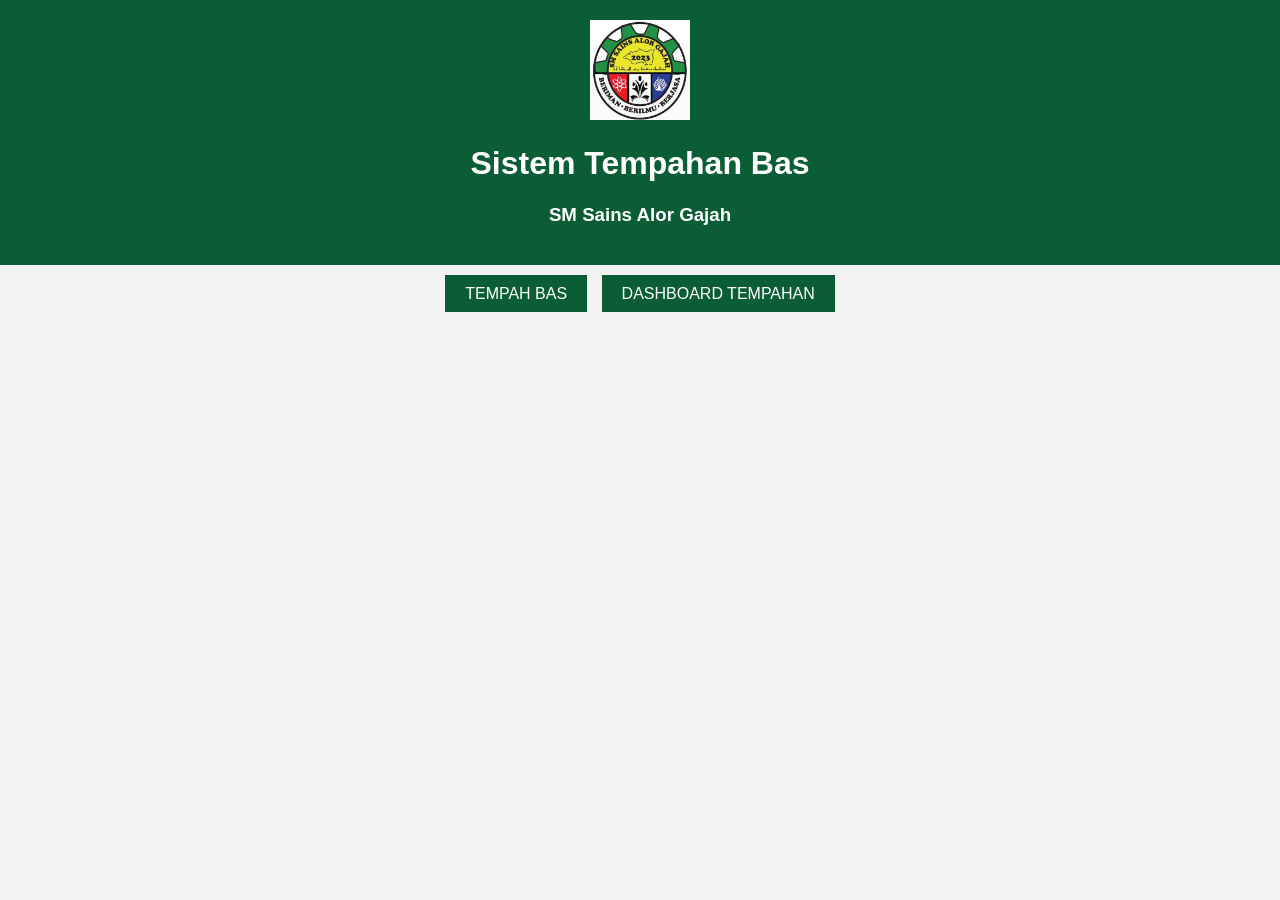
<file: index.html>
<!DOCTYPE html>
<html>

<head>

<meta charset="UTF-8">
<title>Sistem Tempahan Bas SM Sains Alor Gajah</title>

<link rel="stylesheet" href="style.css">

</head>

<body>

<header>

<img src="logo.jpg" class="logo">

<h1>Sistem Tempahan Bas</h1>
<h3>SM Sains Alor Gajah</h3>

</header>

<div class="menu">

<a href="tempahan.html">TEMPAH BAS</a>

<a href="dashboard.html">DASHBOARD TEMPAHAN</a>

</div>

</body>
</html>
</file>
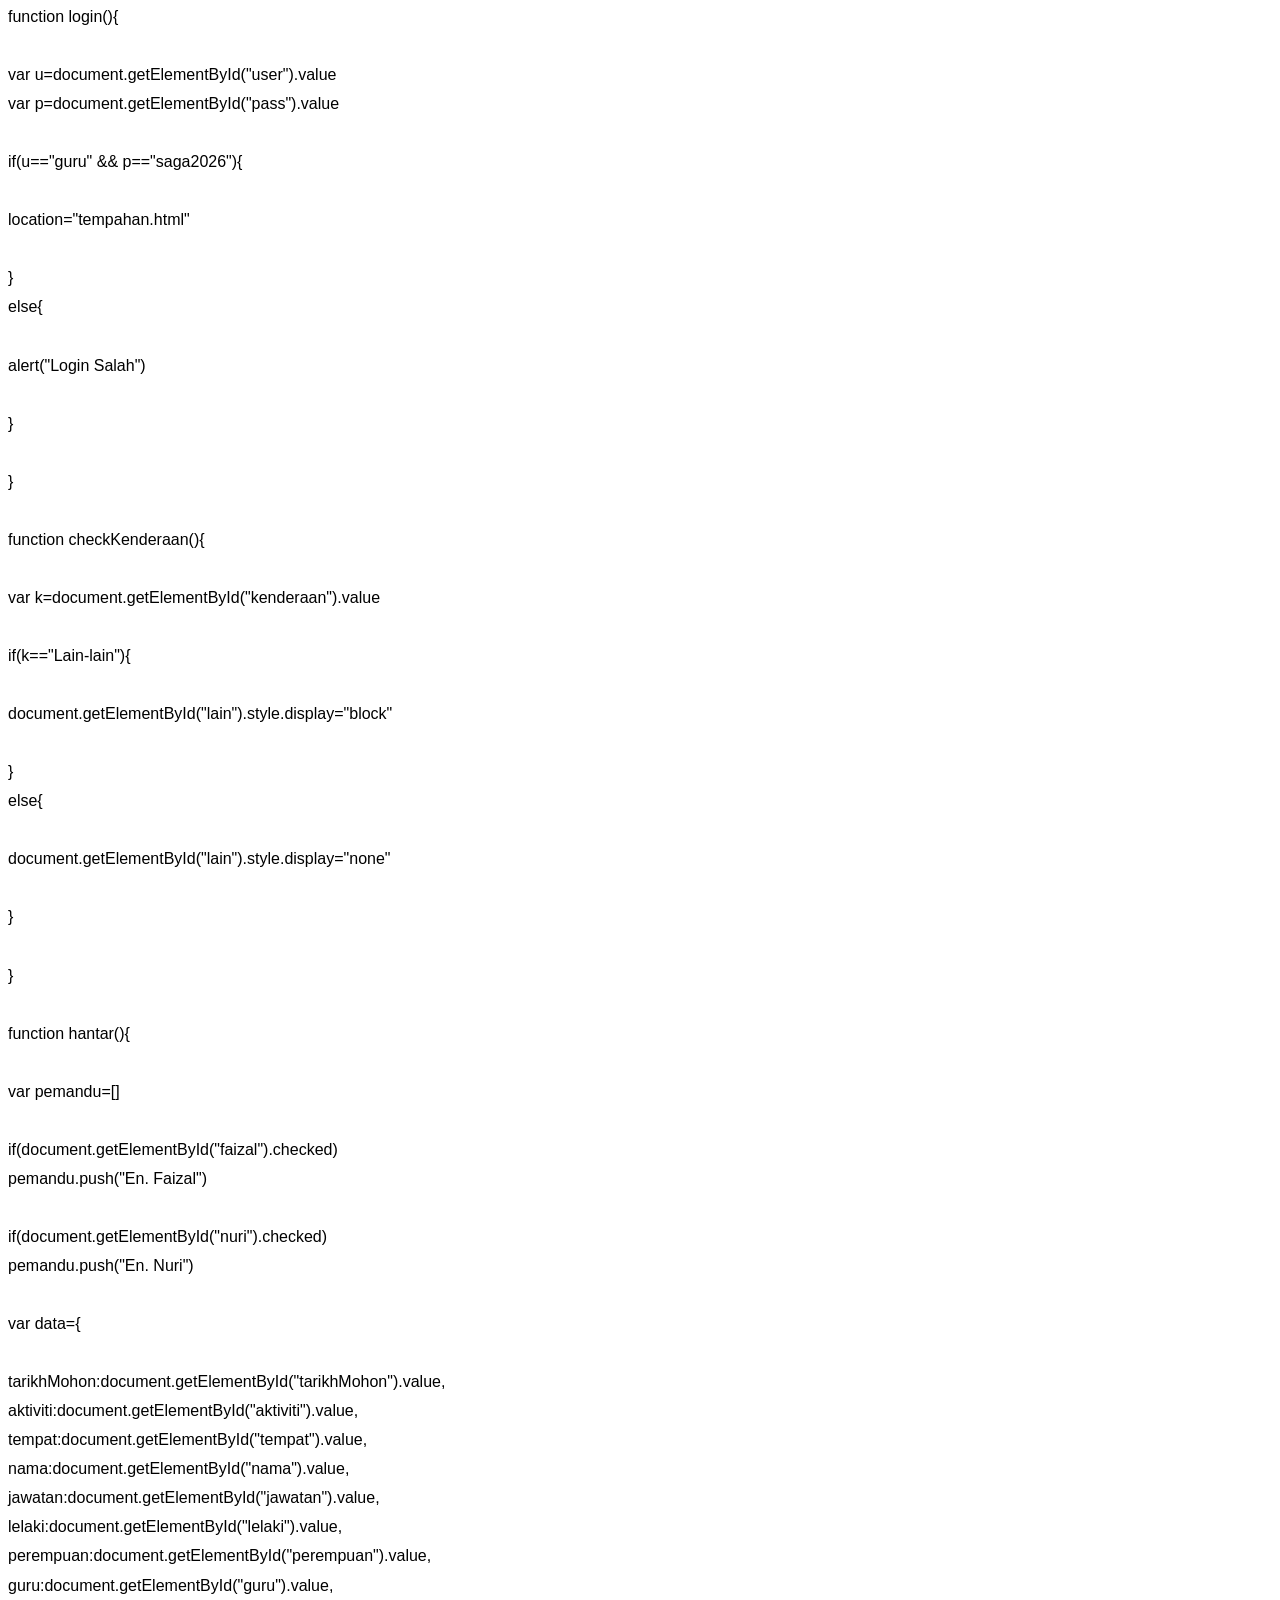
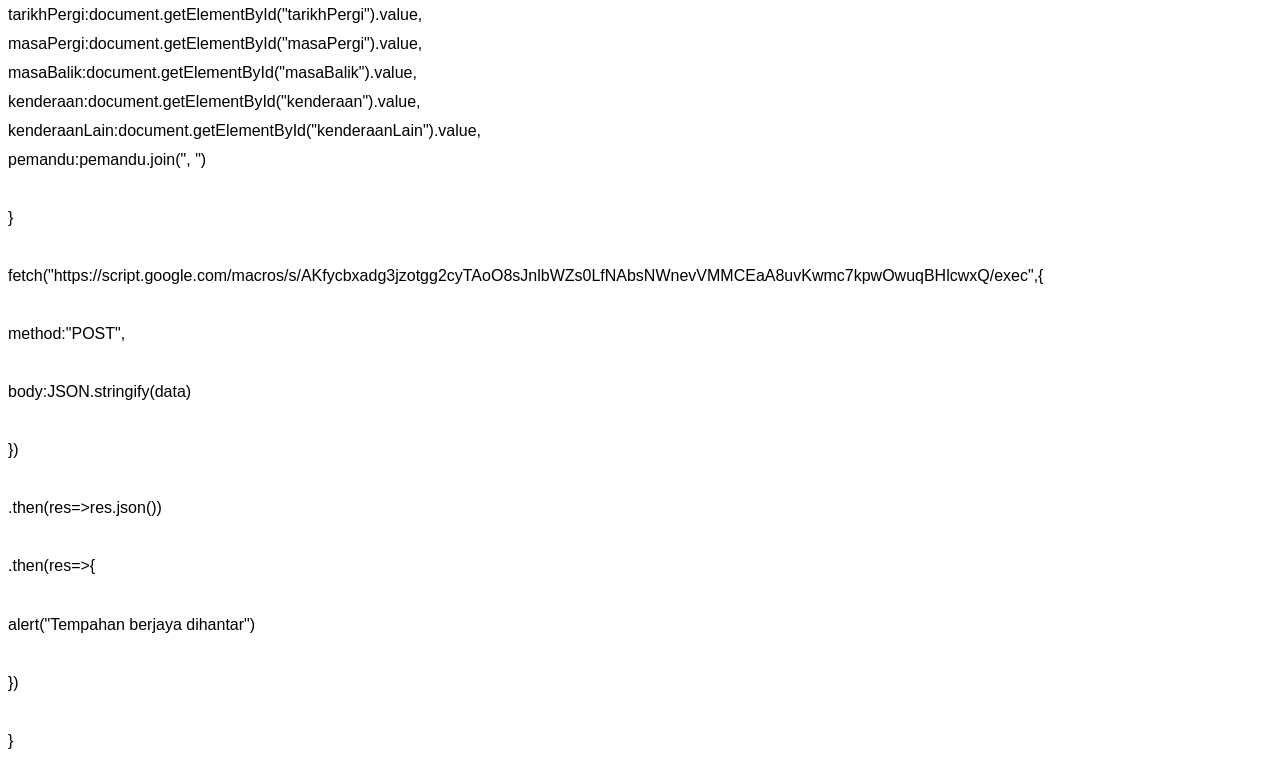
<file: script.js.html>
<html xmlns:o="urn:schemas-microsoft-com:office:office"
xmlns:w="urn:schemas-microsoft-com:office:word"
xmlns:m="http://schemas.microsoft.com/office/2004/12/omml"
xmlns="http://www.w3.org/TR/REC-html40">

<head>
<meta http-equiv=Content-Type content="text/html; charset=utf-8">
<meta name=ProgId content=Word.Document>
<meta name=Generator content="Microsoft Word 15">
<meta name=Originator content="Microsoft Word 15">
<link rel=File-List href="script.js.fld/filelist.xml">
<!--[if gte mso 9]><xml>
 <o:DocumentProperties>
  <o:Author>muih amin</o:Author>
  <o:LastAuthor>muih amin</o:LastAuthor>
  <o:Revision>2</o:Revision>
  <o:TotalTime>4</o:TotalTime>
  <o:Created>2026-03-10T05:41:00Z</o:Created>
  <o:LastSaved>2026-03-10T05:41:00Z</o:LastSaved>
  <o:Pages>1</o:Pages>
  <o:Words>222</o:Words>
  <o:Characters>1268</o:Characters>
  <o:Lines>10</o:Lines>
  <o:Paragraphs>2</o:Paragraphs>
  <o:CharactersWithSpaces>1488</o:CharactersWithSpaces>
  <o:Version>16.00</o:Version>
 </o:DocumentProperties>
 <o:OfficeDocumentSettings>
  <o:AllowPNG/>
 </o:OfficeDocumentSettings>
</xml><![endif]-->
<link rel=themeData href="script.js.fld/themedata.thmx">
<link rel=colorSchemeMapping href="script.js.fld/colorschememapping.xml">
<!--[if gte mso 9]><xml>
 <w:WordDocument>
  <w:SpellingState>Clean</w:SpellingState>
  <w:GrammarState>Clean</w:GrammarState>
  <w:TrackMoves>false</w:TrackMoves>
  <w:TrackFormatting/>
  <w:PunctuationKerning/>
  <w:ValidateAgainstSchemas/>
  <w:SaveIfXMLInvalid>false</w:SaveIfXMLInvalid>
  <w:IgnoreMixedContent>false</w:IgnoreMixedContent>
  <w:AlwaysShowPlaceholderText>false</w:AlwaysShowPlaceholderText>
  <w:DoNotPromoteQF/>
  <w:LidThemeOther>EN-US</w:LidThemeOther>
  <w:LidThemeAsian>X-NONE</w:LidThemeAsian>
  <w:LidThemeComplexScript>X-NONE</w:LidThemeComplexScript>
  <w:Compatibility>
   <w:BreakWrappedTables/>
   <w:SnapToGridInCell/>
   <w:WrapTextWithPunct/>
   <w:UseAsianBreakRules/>
   <w:DontGrowAutofit/>
   <w:SplitPgBreakAndParaMark/>
   <w:EnableOpenTypeKerning/>
   <w:DontFlipMirrorIndents/>
   <w:OverrideTableStyleHps/>
  </w:Compatibility>
  <m:mathPr>
   <m:mathFont m:val="Cambria Math"/>
   <m:brkBin m:val="before"/>
   <m:brkBinSub m:val="&#45;-"/>
   <m:smallFrac m:val="off"/>
   <m:dispDef/>
   <m:lMargin m:val="0"/>
   <m:rMargin m:val="0"/>
   <m:defJc m:val="centerGroup"/>
   <m:wrapIndent m:val="1440"/>
   <m:intLim m:val="subSup"/>
   <m:naryLim m:val="undOvr"/>
  </m:mathPr></w:WordDocument>
</xml><![endif]--><!--[if gte mso 9]><xml>
 <w:LatentStyles DefLockedState="false" DefUnhideWhenUsed="false"
  DefSemiHidden="false" DefQFormat="false" DefPriority="99"
  LatentStyleCount="376">
  <w:LsdException Locked="false" Priority="0" QFormat="true" Name="Normal"/>
  <w:LsdException Locked="false" Priority="9" QFormat="true" Name="heading 1"/>
  <w:LsdException Locked="false" Priority="9" SemiHidden="true"
   UnhideWhenUsed="true" QFormat="true" Name="heading 2"/>
  <w:LsdException Locked="false" Priority="9" SemiHidden="true"
   UnhideWhenUsed="true" QFormat="true" Name="heading 3"/>
  <w:LsdException Locked="false" Priority="9" SemiHidden="true"
   UnhideWhenUsed="true" QFormat="true" Name="heading 4"/>
  <w:LsdException Locked="false" Priority="9" SemiHidden="true"
   UnhideWhenUsed="true" QFormat="true" Name="heading 5"/>
  <w:LsdException Locked="false" Priority="9" SemiHidden="true"
   UnhideWhenUsed="true" QFormat="true" Name="heading 6"/>
  <w:LsdException Locked="false" Priority="9" SemiHidden="true"
   UnhideWhenUsed="true" QFormat="true" Name="heading 7"/>
  <w:LsdException Locked="false" Priority="9" SemiHidden="true"
   UnhideWhenUsed="true" QFormat="true" Name="heading 8"/>
  <w:LsdException Locked="false" Priority="9" SemiHidden="true"
   UnhideWhenUsed="true" QFormat="true" Name="heading 9"/>
  <w:LsdException Locked="false" SemiHidden="true" UnhideWhenUsed="true"
   Name="index 1"/>
  <w:LsdException Locked="false" SemiHidden="true" UnhideWhenUsed="true"
   Name="index 2"/>
  <w:LsdException Locked="false" SemiHidden="true" UnhideWhenUsed="true"
   Name="index 3"/>
  <w:LsdException Locked="false" SemiHidden="true" UnhideWhenUsed="true"
   Name="index 4"/>
  <w:LsdException Locked="false" SemiHidden="true" UnhideWhenUsed="true"
   Name="index 5"/>
  <w:LsdException Locked="false" SemiHidden="true" UnhideWhenUsed="true"
   Name="index 6"/>
  <w:LsdException Locked="false" SemiHidden="true" UnhideWhenUsed="true"
   Name="index 7"/>
  <w:LsdException Locked="false" SemiHidden="true" UnhideWhenUsed="true"
   Name="index 8"/>
  <w:LsdException Locked="false" SemiHidden="true" UnhideWhenUsed="true"
   Name="index 9"/>
  <w:LsdException Locked="false" Priority="39" SemiHidden="true"
   UnhideWhenUsed="true" Name="toc 1"/>
  <w:LsdException Locked="false" Priority="39" SemiHidden="true"
   UnhideWhenUsed="true" Name="toc 2"/>
  <w:LsdException Locked="false" Priority="39" SemiHidden="true"
   UnhideWhenUsed="true" Name="toc 3"/>
  <w:LsdException Locked="false" Priority="39" SemiHidden="true"
   UnhideWhenUsed="true" Name="toc 4"/>
  <w:LsdException Locked="false" Priority="39" SemiHidden="true"
   UnhideWhenUsed="true" Name="toc 5"/>
  <w:LsdException Locked="false" Priority="39" SemiHidden="true"
   UnhideWhenUsed="true" Name="toc 6"/>
  <w:LsdException Locked="false" Priority="39" SemiHidden="true"
   UnhideWhenUsed="true" Name="toc 7"/>
  <w:LsdException Locked="false" Priority="39" SemiHidden="true"
   UnhideWhenUsed="true" Name="toc 8"/>
  <w:LsdException Locked="false" Priority="39" SemiHidden="true"
   UnhideWhenUsed="true" Name="toc 9"/>
  <w:LsdException Locked="false" SemiHidden="true" UnhideWhenUsed="true"
   Name="Normal Indent"/>
  <w:LsdException Locked="false" SemiHidden="true" UnhideWhenUsed="true"
   Name="footnote text"/>
  <w:LsdException Locked="false" SemiHidden="true" UnhideWhenUsed="true"
   Name="annotation text"/>
  <w:LsdException Locked="false" SemiHidden="true" UnhideWhenUsed="true"
   Name="header"/>
  <w:LsdException Locked="false" SemiHidden="true" UnhideWhenUsed="true"
   Name="footer"/>
  <w:LsdException Locked="false" SemiHidden="true" UnhideWhenUsed="true"
   Name="index heading"/>
  <w:LsdException Locked="false" Priority="35" SemiHidden="true"
   UnhideWhenUsed="true" QFormat="true" Name="caption"/>
  <w:LsdException Locked="false" SemiHidden="true" UnhideWhenUsed="true"
   Name="table of figures"/>
  <w:LsdException Locked="false" SemiHidden="true" UnhideWhenUsed="true"
   Name="envelope address"/>
  <w:LsdException Locked="false" SemiHidden="true" UnhideWhenUsed="true"
   Name="envelope return"/>
  <w:LsdException Locked="false" SemiHidden="true" UnhideWhenUsed="true"
   Name="footnote reference"/>
  <w:LsdException Locked="false" SemiHidden="true" UnhideWhenUsed="true"
   Name="annotation reference"/>
  <w:LsdException Locked="false" SemiHidden="true" UnhideWhenUsed="true"
   Name="line number"/>
  <w:LsdException Locked="false" SemiHidden="true" UnhideWhenUsed="true"
   Name="page number"/>
  <w:LsdException Locked="false" SemiHidden="true" UnhideWhenUsed="true"
   Name="endnote reference"/>
  <w:LsdException Locked="false" SemiHidden="true" UnhideWhenUsed="true"
   Name="endnote text"/>
  <w:LsdException Locked="false" SemiHidden="true" UnhideWhenUsed="true"
   Name="table of authorities"/>
  <w:LsdException Locked="false" SemiHidden="true" UnhideWhenUsed="true"
   Name="macro"/>
  <w:LsdException Locked="false" SemiHidden="true" UnhideWhenUsed="true"
   Name="toa heading"/>
  <w:LsdException Locked="false" SemiHidden="true" UnhideWhenUsed="true"
   Name="List"/>
  <w:LsdException Locked="false" SemiHidden="true" UnhideWhenUsed="true"
   Name="List Bullet"/>
  <w:LsdException Locked="false" SemiHidden="true" UnhideWhenUsed="true"
   Name="List Number"/>
  <w:LsdException Locked="false" SemiHidden="true" UnhideWhenUsed="true"
   Name="List 2"/>
  <w:LsdException Locked="false" SemiHidden="true" UnhideWhenUsed="true"
   Name="List 3"/>
  <w:LsdException Locked="false" SemiHidden="true" UnhideWhenUsed="true"
   Name="List 4"/>
  <w:LsdException Locked="false" SemiHidden="true" UnhideWhenUsed="true"
   Name="List 5"/>
  <w:LsdException Locked="false" SemiHidden="true" UnhideWhenUsed="true"
   Name="List Bullet 2"/>
  <w:LsdException Locked="false" SemiHidden="true" UnhideWhenUsed="true"
   Name="List Bullet 3"/>
  <w:LsdException Locked="false" SemiHidden="true" UnhideWhenUsed="true"
   Name="List Bullet 4"/>
  <w:LsdException Locked="false" SemiHidden="true" UnhideWhenUsed="true"
   Name="List Bullet 5"/>
  <w:LsdException Locked="false" SemiHidden="true" UnhideWhenUsed="true"
   Name="List Number 2"/>
  <w:LsdException Locked="false" SemiHidden="true" UnhideWhenUsed="true"
   Name="List Number 3"/>
  <w:LsdException Locked="false" SemiHidden="true" UnhideWhenUsed="true"
   Name="List Number 4"/>
  <w:LsdException Locked="false" SemiHidden="true" UnhideWhenUsed="true"
   Name="List Number 5"/>
  <w:LsdException Locked="false" Priority="10" QFormat="true" Name="Title"/>
  <w:LsdException Locked="false" SemiHidden="true" UnhideWhenUsed="true"
   Name="Closing"/>
  <w:LsdException Locked="false" SemiHidden="true" UnhideWhenUsed="true"
   Name="Signature"/>
  <w:LsdException Locked="false" Priority="1" SemiHidden="true"
   UnhideWhenUsed="true" Name="Default Paragraph Font"/>
  <w:LsdException Locked="false" SemiHidden="true" UnhideWhenUsed="true"
   Name="Body Text"/>
  <w:LsdException Locked="false" SemiHidden="true" UnhideWhenUsed="true"
   Name="Body Text Indent"/>
  <w:LsdException Locked="false" SemiHidden="true" UnhideWhenUsed="true"
   Name="List Continue"/>
  <w:LsdException Locked="false" SemiHidden="true" UnhideWhenUsed="true"
   Name="List Continue 2"/>
  <w:LsdException Locked="false" SemiHidden="true" UnhideWhenUsed="true"
   Name="List Continue 3"/>
  <w:LsdException Locked="false" SemiHidden="true" UnhideWhenUsed="true"
   Name="List Continue 4"/>
  <w:LsdException Locked="false" SemiHidden="true" UnhideWhenUsed="true"
   Name="List Continue 5"/>
  <w:LsdException Locked="false" SemiHidden="true" UnhideWhenUsed="true"
   Name="Message Header"/>
  <w:LsdException Locked="false" Priority="11" QFormat="true" Name="Subtitle"/>
  <w:LsdException Locked="false" SemiHidden="true" UnhideWhenUsed="true"
   Name="Salutation"/>
  <w:LsdException Locked="false" SemiHidden="true" UnhideWhenUsed="true"
   Name="Date"/>
  <w:LsdException Locked="false" SemiHidden="true" UnhideWhenUsed="true"
   Name="Body Text First Indent"/>
  <w:LsdException Locked="false" SemiHidden="true" UnhideWhenUsed="true"
   Name="Body Text First Indent 2"/>
  <w:LsdException Locked="false" SemiHidden="true" UnhideWhenUsed="true"
   Name="Note Heading"/>
  <w:LsdException Locked="false" SemiHidden="true" UnhideWhenUsed="true"
   Name="Body Text 2"/>
  <w:LsdException Locked="false" SemiHidden="true" UnhideWhenUsed="true"
   Name="Body Text 3"/>
  <w:LsdException Locked="false" SemiHidden="true" UnhideWhenUsed="true"
   Name="Body Text Indent 2"/>
  <w:LsdException Locked="false" SemiHidden="true" UnhideWhenUsed="true"
   Name="Body Text Indent 3"/>
  <w:LsdException Locked="false" SemiHidden="true" UnhideWhenUsed="true"
   Name="Block Text"/>
  <w:LsdException Locked="false" SemiHidden="true" UnhideWhenUsed="true"
   Name="Hyperlink"/>
  <w:LsdException Locked="false" SemiHidden="true" UnhideWhenUsed="true"
   Name="FollowedHyperlink"/>
  <w:LsdException Locked="false" Priority="22" QFormat="true" Name="Strong"/>
  <w:LsdException Locked="false" Priority="20" QFormat="true" Name="Emphasis"/>
  <w:LsdException Locked="false" SemiHidden="true" UnhideWhenUsed="true"
   Name="Document Map"/>
  <w:LsdException Locked="false" SemiHidden="true" UnhideWhenUsed="true"
   Name="Plain Text"/>
  <w:LsdException Locked="false" SemiHidden="true" UnhideWhenUsed="true"
   Name="E-mail Signature"/>
  <w:LsdException Locked="false" SemiHidden="true" UnhideWhenUsed="true"
   Name="HTML Top of Form"/>
  <w:LsdException Locked="false" SemiHidden="true" UnhideWhenUsed="true"
   Name="HTML Bottom of Form"/>
  <w:LsdException Locked="false" SemiHidden="true" UnhideWhenUsed="true"
   Name="Normal (Web)"/>
  <w:LsdException Locked="false" SemiHidden="true" UnhideWhenUsed="true"
   Name="HTML Acronym"/>
  <w:LsdException Locked="false" SemiHidden="true" UnhideWhenUsed="true"
   Name="HTML Address"/>
  <w:LsdException Locked="false" SemiHidden="true" UnhideWhenUsed="true"
   Name="HTML Cite"/>
  <w:LsdException Locked="false" SemiHidden="true" UnhideWhenUsed="true"
   Name="HTML Code"/>
  <w:LsdException Locked="false" SemiHidden="true" UnhideWhenUsed="true"
   Name="HTML Definition"/>
  <w:LsdException Locked="false" SemiHidden="true" UnhideWhenUsed="true"
   Name="HTML Keyboard"/>
  <w:LsdException Locked="false" SemiHidden="true" UnhideWhenUsed="true"
   Name="HTML Preformatted"/>
  <w:LsdException Locked="false" SemiHidden="true" UnhideWhenUsed="true"
   Name="HTML Sample"/>
  <w:LsdException Locked="false" SemiHidden="true" UnhideWhenUsed="true"
   Name="HTML Typewriter"/>
  <w:LsdException Locked="false" SemiHidden="true" UnhideWhenUsed="true"
   Name="HTML Variable"/>
  <w:LsdException Locked="false" SemiHidden="true" UnhideWhenUsed="true"
   Name="Normal Table"/>
  <w:LsdException Locked="false" SemiHidden="true" UnhideWhenUsed="true"
   Name="annotation subject"/>
  <w:LsdException Locked="false" SemiHidden="true" UnhideWhenUsed="true"
   Name="No List"/>
  <w:LsdException Locked="false" SemiHidden="true" UnhideWhenUsed="true"
   Name="Outline List 1"/>
  <w:LsdException Locked="false" SemiHidden="true" UnhideWhenUsed="true"
   Name="Outline List 2"/>
  <w:LsdException Locked="false" SemiHidden="true" UnhideWhenUsed="true"
   Name="Outline List 3"/>
  <w:LsdException Locked="false" SemiHidden="true" UnhideWhenUsed="true"
   Name="Table Simple 1"/>
  <w:LsdException Locked="false" SemiHidden="true" UnhideWhenUsed="true"
   Name="Table Simple 2"/>
  <w:LsdException Locked="false" SemiHidden="true" UnhideWhenUsed="true"
   Name="Table Simple 3"/>
  <w:LsdException Locked="false" SemiHidden="true" UnhideWhenUsed="true"
   Name="Table Classic 1"/>
  <w:LsdException Locked="false" SemiHidden="true" UnhideWhenUsed="true"
   Name="Table Classic 2"/>
  <w:LsdException Locked="false" SemiHidden="true" UnhideWhenUsed="true"
   Name="Table Classic 3"/>
  <w:LsdException Locked="false" SemiHidden="true" UnhideWhenUsed="true"
   Name="Table Classic 4"/>
  <w:LsdException Locked="false" SemiHidden="true" UnhideWhenUsed="true"
   Name="Table Colorful 1"/>
  <w:LsdException Locked="false" SemiHidden="true" UnhideWhenUsed="true"
   Name="Table Colorful 2"/>
  <w:LsdException Locked="false" SemiHidden="true" UnhideWhenUsed="true"
   Name="Table Colorful 3"/>
  <w:LsdException Locked="false" SemiHidden="true" UnhideWhenUsed="true"
   Name="Table Columns 1"/>
  <w:LsdException Locked="false" SemiHidden="true" UnhideWhenUsed="true"
   Name="Table Columns 2"/>
  <w:LsdException Locked="false" SemiHidden="true" UnhideWhenUsed="true"
   Name="Table Columns 3"/>
  <w:LsdException Locked="false" SemiHidden="true" UnhideWhenUsed="true"
   Name="Table Columns 4"/>
  <w:LsdException Locked="false" SemiHidden="true" UnhideWhenUsed="true"
   Name="Table Columns 5"/>
  <w:LsdException Locked="false" SemiHidden="true" UnhideWhenUsed="true"
   Name="Table Grid 1"/>
  <w:LsdException Locked="false" SemiHidden="true" UnhideWhenUsed="true"
   Name="Table Grid 2"/>
  <w:LsdException Locked="false" SemiHidden="true" UnhideWhenUsed="true"
   Name="Table Grid 3"/>
  <w:LsdException Locked="false" SemiHidden="true" UnhideWhenUsed="true"
   Name="Table Grid 4"/>
  <w:LsdException Locked="false" SemiHidden="true" UnhideWhenUsed="true"
   Name="Table Grid 5"/>
  <w:LsdException Locked="false" SemiHidden="true" UnhideWhenUsed="true"
   Name="Table Grid 6"/>
  <w:LsdException Locked="false" SemiHidden="true" UnhideWhenUsed="true"
   Name="Table Grid 7"/>
  <w:LsdException Locked="false" SemiHidden="true" UnhideWhenUsed="true"
   Name="Table Grid 8"/>
  <w:LsdException Locked="false" SemiHidden="true" UnhideWhenUsed="true"
   Name="Table List 1"/>
  <w:LsdException Locked="false" SemiHidden="true" UnhideWhenUsed="true"
   Name="Table List 2"/>
  <w:LsdException Locked="false" SemiHidden="true" UnhideWhenUsed="true"
   Name="Table List 3"/>
  <w:LsdException Locked="false" SemiHidden="true" UnhideWhenUsed="true"
   Name="Table List 4"/>
  <w:LsdException Locked="false" SemiHidden="true" UnhideWhenUsed="true"
   Name="Table List 5"/>
  <w:LsdException Locked="false" SemiHidden="true" UnhideWhenUsed="true"
   Name="Table List 6"/>
  <w:LsdException Locked="false" SemiHidden="true" UnhideWhenUsed="true"
   Name="Table List 7"/>
  <w:LsdException Locked="false" SemiHidden="true" UnhideWhenUsed="true"
   Name="Table List 8"/>
  <w:LsdException Locked="false" SemiHidden="true" UnhideWhenUsed="true"
   Name="Table 3D effects 1"/>
  <w:LsdException Locked="false" SemiHidden="true" UnhideWhenUsed="true"
   Name="Table 3D effects 2"/>
  <w:LsdException Locked="false" SemiHidden="true" UnhideWhenUsed="true"
   Name="Table 3D effects 3"/>
  <w:LsdException Locked="false" SemiHidden="true" UnhideWhenUsed="true"
   Name="Table Contemporary"/>
  <w:LsdException Locked="false" SemiHidden="true" UnhideWhenUsed="true"
   Name="Table Elegant"/>
  <w:LsdException Locked="false" SemiHidden="true" UnhideWhenUsed="true"
   Name="Table Professional"/>
  <w:LsdException Locked="false" SemiHidden="true" UnhideWhenUsed="true"
   Name="Table Subtle 1"/>
  <w:LsdException Locked="false" SemiHidden="true" UnhideWhenUsed="true"
   Name="Table Subtle 2"/>
  <w:LsdException Locked="false" SemiHidden="true" UnhideWhenUsed="true"
   Name="Table Web 1"/>
  <w:LsdException Locked="false" SemiHidden="true" UnhideWhenUsed="true"
   Name="Table Web 2"/>
  <w:LsdException Locked="false" SemiHidden="true" UnhideWhenUsed="true"
   Name="Table Web 3"/>
  <w:LsdException Locked="false" SemiHidden="true" UnhideWhenUsed="true"
   Name="Balloon Text"/>
  <w:LsdException Locked="false" Priority="39" Name="Table Grid"/>
  <w:LsdException Locked="false" SemiHidden="true" UnhideWhenUsed="true"
   Name="Table Theme"/>
  <w:LsdException Locked="false" SemiHidden="true" Name="Placeholder Text"/>
  <w:LsdException Locked="false" Priority="1" QFormat="true" Name="No Spacing"/>
  <w:LsdException Locked="false" Priority="60" Name="Light Shading"/>
  <w:LsdException Locked="false" Priority="61" Name="Light List"/>
  <w:LsdException Locked="false" Priority="62" Name="Light Grid"/>
  <w:LsdException Locked="false" Priority="63" Name="Medium Shading 1"/>
  <w:LsdException Locked="false" Priority="64" Name="Medium Shading 2"/>
  <w:LsdException Locked="false" Priority="65" Name="Medium List 1"/>
  <w:LsdException Locked="false" Priority="66" Name="Medium List 2"/>
  <w:LsdException Locked="false" Priority="67" Name="Medium Grid 1"/>
  <w:LsdException Locked="false" Priority="68" Name="Medium Grid 2"/>
  <w:LsdException Locked="false" Priority="69" Name="Medium Grid 3"/>
  <w:LsdException Locked="false" Priority="70" Name="Dark List"/>
  <w:LsdException Locked="false" Priority="71" Name="Colorful Shading"/>
  <w:LsdException Locked="false" Priority="72" Name="Colorful List"/>
  <w:LsdException Locked="false" Priority="73" Name="Colorful Grid"/>
  <w:LsdException Locked="false" Priority="60" Name="Light Shading Accent 1"/>
  <w:LsdException Locked="false" Priority="61" Name="Light List Accent 1"/>
  <w:LsdException Locked="false" Priority="62" Name="Light Grid Accent 1"/>
  <w:LsdException Locked="false" Priority="63" Name="Medium Shading 1 Accent 1"/>
  <w:LsdException Locked="false" Priority="64" Name="Medium Shading 2 Accent 1"/>
  <w:LsdException Locked="false" Priority="65" Name="Medium List 1 Accent 1"/>
  <w:LsdException Locked="false" SemiHidden="true" Name="Revision"/>
  <w:LsdException Locked="false" Priority="34" QFormat="true"
   Name="List Paragraph"/>
  <w:LsdException Locked="false" Priority="29" QFormat="true" Name="Quote"/>
  <w:LsdException Locked="false" Priority="30" QFormat="true"
   Name="Intense Quote"/>
  <w:LsdException Locked="false" Priority="66" Name="Medium List 2 Accent 1"/>
  <w:LsdException Locked="false" Priority="67" Name="Medium Grid 1 Accent 1"/>
  <w:LsdException Locked="false" Priority="68" Name="Medium Grid 2 Accent 1"/>
  <w:LsdException Locked="false" Priority="69" Name="Medium Grid 3 Accent 1"/>
  <w:LsdException Locked="false" Priority="70" Name="Dark List Accent 1"/>
  <w:LsdException Locked="false" Priority="71" Name="Colorful Shading Accent 1"/>
  <w:LsdException Locked="false" Priority="72" Name="Colorful List Accent 1"/>
  <w:LsdException Locked="false" Priority="73" Name="Colorful Grid Accent 1"/>
  <w:LsdException Locked="false" Priority="60" Name="Light Shading Accent 2"/>
  <w:LsdException Locked="false" Priority="61" Name="Light List Accent 2"/>
  <w:LsdException Locked="false" Priority="62" Name="Light Grid Accent 2"/>
  <w:LsdException Locked="false" Priority="63" Name="Medium Shading 1 Accent 2"/>
  <w:LsdException Locked="false" Priority="64" Name="Medium Shading 2 Accent 2"/>
  <w:LsdException Locked="false" Priority="65" Name="Medium List 1 Accent 2"/>
  <w:LsdException Locked="false" Priority="66" Name="Medium List 2 Accent 2"/>
  <w:LsdException Locked="false" Priority="67" Name="Medium Grid 1 Accent 2"/>
  <w:LsdException Locked="false" Priority="68" Name="Medium Grid 2 Accent 2"/>
  <w:LsdException Locked="false" Priority="69" Name="Medium Grid 3 Accent 2"/>
  <w:LsdException Locked="false" Priority="70" Name="Dark List Accent 2"/>
  <w:LsdException Locked="false" Priority="71" Name="Colorful Shading Accent 2"/>
  <w:LsdException Locked="false" Priority="72" Name="Colorful List Accent 2"/>
  <w:LsdException Locked="false" Priority="73" Name="Colorful Grid Accent 2"/>
  <w:LsdException Locked="false" Priority="60" Name="Light Shading Accent 3"/>
  <w:LsdException Locked="false" Priority="61" Name="Light List Accent 3"/>
  <w:LsdException Locked="false" Priority="62" Name="Light Grid Accent 3"/>
  <w:LsdException Locked="false" Priority="63" Name="Medium Shading 1 Accent 3"/>
  <w:LsdException Locked="false" Priority="64" Name="Medium Shading 2 Accent 3"/>
  <w:LsdException Locked="false" Priority="65" Name="Medium List 1 Accent 3"/>
  <w:LsdException Locked="false" Priority="66" Name="Medium List 2 Accent 3"/>
  <w:LsdException Locked="false" Priority="67" Name="Medium Grid 1 Accent 3"/>
  <w:LsdException Locked="false" Priority="68" Name="Medium Grid 2 Accent 3"/>
  <w:LsdException Locked="false" Priority="69" Name="Medium Grid 3 Accent 3"/>
  <w:LsdException Locked="false" Priority="70" Name="Dark List Accent 3"/>
  <w:LsdException Locked="false" Priority="71" Name="Colorful Shading Accent 3"/>
  <w:LsdException Locked="false" Priority="72" Name="Colorful List Accent 3"/>
  <w:LsdException Locked="false" Priority="73" Name="Colorful Grid Accent 3"/>
  <w:LsdException Locked="false" Priority="60" Name="Light Shading Accent 4"/>
  <w:LsdException Locked="false" Priority="61" Name="Light List Accent 4"/>
  <w:LsdException Locked="false" Priority="62" Name="Light Grid Accent 4"/>
  <w:LsdException Locked="false" Priority="63" Name="Medium Shading 1 Accent 4"/>
  <w:LsdException Locked="false" Priority="64" Name="Medium Shading 2 Accent 4"/>
  <w:LsdException Locked="false" Priority="65" Name="Medium List 1 Accent 4"/>
  <w:LsdException Locked="false" Priority="66" Name="Medium List 2 Accent 4"/>
  <w:LsdException Locked="false" Priority="67" Name="Medium Grid 1 Accent 4"/>
  <w:LsdException Locked="false" Priority="68" Name="Medium Grid 2 Accent 4"/>
  <w:LsdException Locked="false" Priority="69" Name="Medium Grid 3 Accent 4"/>
  <w:LsdException Locked="false" Priority="70" Name="Dark List Accent 4"/>
  <w:LsdException Locked="false" Priority="71" Name="Colorful Shading Accent 4"/>
  <w:LsdException Locked="false" Priority="72" Name="Colorful List Accent 4"/>
  <w:LsdException Locked="false" Priority="73" Name="Colorful Grid Accent 4"/>
  <w:LsdException Locked="false" Priority="60" Name="Light Shading Accent 5"/>
  <w:LsdException Locked="false" Priority="61" Name="Light List Accent 5"/>
  <w:LsdException Locked="false" Priority="62" Name="Light Grid Accent 5"/>
  <w:LsdException Locked="false" Priority="63" Name="Medium Shading 1 Accent 5"/>
  <w:LsdException Locked="false" Priority="64" Name="Medium Shading 2 Accent 5"/>
  <w:LsdException Locked="false" Priority="65" Name="Medium List 1 Accent 5"/>
  <w:LsdException Locked="false" Priority="66" Name="Medium List 2 Accent 5"/>
  <w:LsdException Locked="false" Priority="67" Name="Medium Grid 1 Accent 5"/>
  <w:LsdException Locked="false" Priority="68" Name="Medium Grid 2 Accent 5"/>
  <w:LsdException Locked="false" Priority="69" Name="Medium Grid 3 Accent 5"/>
  <w:LsdException Locked="false" Priority="70" Name="Dark List Accent 5"/>
  <w:LsdException Locked="false" Priority="71" Name="Colorful Shading Accent 5"/>
  <w:LsdException Locked="false" Priority="72" Name="Colorful List Accent 5"/>
  <w:LsdException Locked="false" Priority="73" Name="Colorful Grid Accent 5"/>
  <w:LsdException Locked="false" Priority="60" Name="Light Shading Accent 6"/>
  <w:LsdException Locked="false" Priority="61" Name="Light List Accent 6"/>
  <w:LsdException Locked="false" Priority="62" Name="Light Grid Accent 6"/>
  <w:LsdException Locked="false" Priority="63" Name="Medium Shading 1 Accent 6"/>
  <w:LsdException Locked="false" Priority="64" Name="Medium Shading 2 Accent 6"/>
  <w:LsdException Locked="false" Priority="65" Name="Medium List 1 Accent 6"/>
  <w:LsdException Locked="false" Priority="66" Name="Medium List 2 Accent 6"/>
  <w:LsdException Locked="false" Priority="67" Name="Medium Grid 1 Accent 6"/>
  <w:LsdException Locked="false" Priority="68" Name="Medium Grid 2 Accent 6"/>
  <w:LsdException Locked="false" Priority="69" Name="Medium Grid 3 Accent 6"/>
  <w:LsdException Locked="false" Priority="70" Name="Dark List Accent 6"/>
  <w:LsdException Locked="false" Priority="71" Name="Colorful Shading Accent 6"/>
  <w:LsdException Locked="false" Priority="72" Name="Colorful List Accent 6"/>
  <w:LsdException Locked="false" Priority="73" Name="Colorful Grid Accent 6"/>
  <w:LsdException Locked="false" Priority="19" QFormat="true"
   Name="Subtle Emphasis"/>
  <w:LsdException Locked="false" Priority="21" QFormat="true"
   Name="Intense Emphasis"/>
  <w:LsdException Locked="false" Priority="31" QFormat="true"
   Name="Subtle Reference"/>
  <w:LsdException Locked="false" Priority="32" QFormat="true"
   Name="Intense Reference"/>
  <w:LsdException Locked="false" Priority="33" QFormat="true" Name="Book Title"/>
  <w:LsdException Locked="false" Priority="37" SemiHidden="true"
   UnhideWhenUsed="true" Name="Bibliography"/>
  <w:LsdException Locked="false" Priority="39" SemiHidden="true"
   UnhideWhenUsed="true" QFormat="true" Name="TOC Heading"/>
  <w:LsdException Locked="false" Priority="41" Name="Plain Table 1"/>
  <w:LsdException Locked="false" Priority="42" Name="Plain Table 2"/>
  <w:LsdException Locked="false" Priority="43" Name="Plain Table 3"/>
  <w:LsdException Locked="false" Priority="44" Name="Plain Table 4"/>
  <w:LsdException Locked="false" Priority="45" Name="Plain Table 5"/>
  <w:LsdException Locked="false" Priority="40" Name="Grid Table Light"/>
  <w:LsdException Locked="false" Priority="46" Name="Grid Table 1 Light"/>
  <w:LsdException Locked="false" Priority="47" Name="Grid Table 2"/>
  <w:LsdException Locked="false" Priority="48" Name="Grid Table 3"/>
  <w:LsdException Locked="false" Priority="49" Name="Grid Table 4"/>
  <w:LsdException Locked="false" Priority="50" Name="Grid Table 5 Dark"/>
  <w:LsdException Locked="false" Priority="51" Name="Grid Table 6 Colorful"/>
  <w:LsdException Locked="false" Priority="52" Name="Grid Table 7 Colorful"/>
  <w:LsdException Locked="false" Priority="46"
   Name="Grid Table 1 Light Accent 1"/>
  <w:LsdException Locked="false" Priority="47" Name="Grid Table 2 Accent 1"/>
  <w:LsdException Locked="false" Priority="48" Name="Grid Table 3 Accent 1"/>
  <w:LsdException Locked="false" Priority="49" Name="Grid Table 4 Accent 1"/>
  <w:LsdException Locked="false" Priority="50" Name="Grid Table 5 Dark Accent 1"/>
  <w:LsdException Locked="false" Priority="51"
   Name="Grid Table 6 Colorful Accent 1"/>
  <w:LsdException Locked="false" Priority="52"
   Name="Grid Table 7 Colorful Accent 1"/>
  <w:LsdException Locked="false" Priority="46"
   Name="Grid Table 1 Light Accent 2"/>
  <w:LsdException Locked="false" Priority="47" Name="Grid Table 2 Accent 2"/>
  <w:LsdException Locked="false" Priority="48" Name="Grid Table 3 Accent 2"/>
  <w:LsdException Locked="false" Priority="49" Name="Grid Table 4 Accent 2"/>
  <w:LsdException Locked="false" Priority="50" Name="Grid Table 5 Dark Accent 2"/>
  <w:LsdException Locked="false" Priority="51"
   Name="Grid Table 6 Colorful Accent 2"/>
  <w:LsdException Locked="false" Priority="52"
   Name="Grid Table 7 Colorful Accent 2"/>
  <w:LsdException Locked="false" Priority="46"
   Name="Grid Table 1 Light Accent 3"/>
  <w:LsdException Locked="false" Priority="47" Name="Grid Table 2 Accent 3"/>
  <w:LsdException Locked="false" Priority="48" Name="Grid Table 3 Accent 3"/>
  <w:LsdException Locked="false" Priority="49" Name="Grid Table 4 Accent 3"/>
  <w:LsdException Locked="false" Priority="50" Name="Grid Table 5 Dark Accent 3"/>
  <w:LsdException Locked="false" Priority="51"
   Name="Grid Table 6 Colorful Accent 3"/>
  <w:LsdException Locked="false" Priority="52"
   Name="Grid Table 7 Colorful Accent 3"/>
  <w:LsdException Locked="false" Priority="46"
   Name="Grid Table 1 Light Accent 4"/>
  <w:LsdException Locked="false" Priority="47" Name="Grid Table 2 Accent 4"/>
  <w:LsdException Locked="false" Priority="48" Name="Grid Table 3 Accent 4"/>
  <w:LsdException Locked="false" Priority="49" Name="Grid Table 4 Accent 4"/>
  <w:LsdException Locked="false" Priority="50" Name="Grid Table 5 Dark Accent 4"/>
  <w:LsdException Locked="false" Priority="51"
   Name="Grid Table 6 Colorful Accent 4"/>
  <w:LsdException Locked="false" Priority="52"
   Name="Grid Table 7 Colorful Accent 4"/>
  <w:LsdException Locked="false" Priority="46"
   Name="Grid Table 1 Light Accent 5"/>
  <w:LsdException Locked="false" Priority="47" Name="Grid Table 2 Accent 5"/>
  <w:LsdException Locked="false" Priority="48" Name="Grid Table 3 Accent 5"/>
  <w:LsdException Locked="false" Priority="49" Name="Grid Table 4 Accent 5"/>
  <w:LsdException Locked="false" Priority="50" Name="Grid Table 5 Dark Accent 5"/>
  <w:LsdException Locked="false" Priority="51"
   Name="Grid Table 6 Colorful Accent 5"/>
  <w:LsdException Locked="false" Priority="52"
   Name="Grid Table 7 Colorful Accent 5"/>
  <w:LsdException Locked="false" Priority="46"
   Name="Grid Table 1 Light Accent 6"/>
  <w:LsdException Locked="false" Priority="47" Name="Grid Table 2 Accent 6"/>
  <w:LsdException Locked="false" Priority="48" Name="Grid Table 3 Accent 6"/>
  <w:LsdException Locked="false" Priority="49" Name="Grid Table 4 Accent 6"/>
  <w:LsdException Locked="false" Priority="50" Name="Grid Table 5 Dark Accent 6"/>
  <w:LsdException Locked="false" Priority="51"
   Name="Grid Table 6 Colorful Accent 6"/>
  <w:LsdException Locked="false" Priority="52"
   Name="Grid Table 7 Colorful Accent 6"/>
  <w:LsdException Locked="false" Priority="46" Name="List Table 1 Light"/>
  <w:LsdException Locked="false" Priority="47" Name="List Table 2"/>
  <w:LsdException Locked="false" Priority="48" Name="List Table 3"/>
  <w:LsdException Locked="false" Priority="49" Name="List Table 4"/>
  <w:LsdException Locked="false" Priority="50" Name="List Table 5 Dark"/>
  <w:LsdException Locked="false" Priority="51" Name="List Table 6 Colorful"/>
  <w:LsdException Locked="false" Priority="52" Name="List Table 7 Colorful"/>
  <w:LsdException Locked="false" Priority="46"
   Name="List Table 1 Light Accent 1"/>
  <w:LsdException Locked="false" Priority="47" Name="List Table 2 Accent 1"/>
  <w:LsdException Locked="false" Priority="48" Name="List Table 3 Accent 1"/>
  <w:LsdException Locked="false" Priority="49" Name="List Table 4 Accent 1"/>
  <w:LsdException Locked="false" Priority="50" Name="List Table 5 Dark Accent 1"/>
  <w:LsdException Locked="false" Priority="51"
   Name="List Table 6 Colorful Accent 1"/>
  <w:LsdException Locked="false" Priority="52"
   Name="List Table 7 Colorful Accent 1"/>
  <w:LsdException Locked="false" Priority="46"
   Name="List Table 1 Light Accent 2"/>
  <w:LsdException Locked="false" Priority="47" Name="List Table 2 Accent 2"/>
  <w:LsdException Locked="false" Priority="48" Name="List Table 3 Accent 2"/>
  <w:LsdException Locked="false" Priority="49" Name="List Table 4 Accent 2"/>
  <w:LsdException Locked="false" Priority="50" Name="List Table 5 Dark Accent 2"/>
  <w:LsdException Locked="false" Priority="51"
   Name="List Table 6 Colorful Accent 2"/>
  <w:LsdException Locked="false" Priority="52"
   Name="List Table 7 Colorful Accent 2"/>
  <w:LsdException Locked="false" Priority="46"
   Name="List Table 1 Light Accent 3"/>
  <w:LsdException Locked="false" Priority="47" Name="List Table 2 Accent 3"/>
  <w:LsdException Locked="false" Priority="48" Name="List Table 3 Accent 3"/>
  <w:LsdException Locked="false" Priority="49" Name="List Table 4 Accent 3"/>
  <w:LsdException Locked="false" Priority="50" Name="List Table 5 Dark Accent 3"/>
  <w:LsdException Locked="false" Priority="51"
   Name="List Table 6 Colorful Accent 3"/>
  <w:LsdException Locked="false" Priority="52"
   Name="List Table 7 Colorful Accent 3"/>
  <w:LsdException Locked="false" Priority="46"
   Name="List Table 1 Light Accent 4"/>
  <w:LsdException Locked="false" Priority="47" Name="List Table 2 Accent 4"/>
  <w:LsdException Locked="false" Priority="48" Name="List Table 3 Accent 4"/>
  <w:LsdException Locked="false" Priority="49" Name="List Table 4 Accent 4"/>
  <w:LsdException Locked="false" Priority="50" Name="List Table 5 Dark Accent 4"/>
  <w:LsdException Locked="false" Priority="51"
   Name="List Table 6 Colorful Accent 4"/>
  <w:LsdException Locked="false" Priority="52"
   Name="List Table 7 Colorful Accent 4"/>
  <w:LsdException Locked="false" Priority="46"
   Name="List Table 1 Light Accent 5"/>
  <w:LsdException Locked="false" Priority="47" Name="List Table 2 Accent 5"/>
  <w:LsdException Locked="false" Priority="48" Name="List Table 3 Accent 5"/>
  <w:LsdException Locked="false" Priority="49" Name="List Table 4 Accent 5"/>
  <w:LsdException Locked="false" Priority="50" Name="List Table 5 Dark Accent 5"/>
  <w:LsdException Locked="false" Priority="51"
   Name="List Table 6 Colorful Accent 5"/>
  <w:LsdException Locked="false" Priority="52"
   Name="List Table 7 Colorful Accent 5"/>
  <w:LsdException Locked="false" Priority="46"
   Name="List Table 1 Light Accent 6"/>
  <w:LsdException Locked="false" Priority="47" Name="List Table 2 Accent 6"/>
  <w:LsdException Locked="false" Priority="48" Name="List Table 3 Accent 6"/>
  <w:LsdException Locked="false" Priority="49" Name="List Table 4 Accent 6"/>
  <w:LsdException Locked="false" Priority="50" Name="List Table 5 Dark Accent 6"/>
  <w:LsdException Locked="false" Priority="51"
   Name="List Table 6 Colorful Accent 6"/>
  <w:LsdException Locked="false" Priority="52"
   Name="List Table 7 Colorful Accent 6"/>
  <w:LsdException Locked="false" SemiHidden="true" UnhideWhenUsed="true"
   Name="Mention"/>
  <w:LsdException Locked="false" SemiHidden="true" UnhideWhenUsed="true"
   Name="Smart Hyperlink"/>
  <w:LsdException Locked="false" SemiHidden="true" UnhideWhenUsed="true"
   Name="Hashtag"/>
  <w:LsdException Locked="false" SemiHidden="true" UnhideWhenUsed="true"
   Name="Unresolved Mention"/>
  <w:LsdException Locked="false" SemiHidden="true" UnhideWhenUsed="true"
   Name="Smart Link"/>
 </w:LatentStyles>
</xml><![endif]-->
<style>
<!--
 /* Font Definitions */
 @font-face
	{font-family:"Cambria Math";
	panose-1:2 4 5 3 5 4 6 3 2 4;
	mso-font-charset:0;
	mso-generic-font-family:roman;
	mso-font-pitch:variable;
	mso-font-signature:-536870145 1107305727 0 0 415 0;}
@font-face
	{font-family:Aptos;
	panose-1:2 11 0 4 2 2 2 2 2 4;
	mso-font-charset:0;
	mso-generic-font-family:swiss;
	mso-font-pitch:variable;
	mso-font-signature:536871559 3 0 0 415 0;}
 /* Style Definitions */
 p.MsoNormal, li.MsoNormal, div.MsoNormal
	{mso-style-unhide:no;
	mso-style-qformat:yes;
	mso-style-parent:"";
	margin-top:0in;
	margin-right:0in;
	margin-bottom:8.0pt;
	margin-left:0in;
	line-height:115%;
	mso-pagination:widow-orphan;
	font-size:12.0pt;
	font-family:"Aptos",sans-serif;
	mso-ascii-font-family:Aptos;
	mso-ascii-theme-font:minor-latin;
	mso-fareast-font-family:Aptos;
	mso-fareast-theme-font:minor-latin;
	mso-hansi-font-family:Aptos;
	mso-hansi-theme-font:minor-latin;
	mso-bidi-font-family:"Times New Roman";
	mso-bidi-theme-font:minor-bidi;
	mso-font-kerning:1.0pt;
	mso-ligatures:standardcontextual;}
h1
	{mso-style-priority:9;
	mso-style-unhide:no;
	mso-style-qformat:yes;
	mso-style-link:"Heading 1 Char";
	mso-style-next:Normal;
	margin-top:.25in;
	margin-right:0in;
	margin-bottom:4.0pt;
	margin-left:0in;
	line-height:115%;
	mso-pagination:widow-orphan lines-together;
	page-break-after:avoid;
	mso-outline-level:1;
	font-size:20.0pt;
	font-family:"Aptos Display",sans-serif;
	mso-ascii-font-family:"Aptos Display";
	mso-ascii-theme-font:major-latin;
	mso-fareast-font-family:"Times New Roman";
	mso-fareast-theme-font:major-fareast;
	mso-hansi-font-family:"Aptos Display";
	mso-hansi-theme-font:major-latin;
	mso-bidi-font-family:"Times New Roman";
	mso-bidi-theme-font:major-bidi;
	color:#0F4761;
	mso-themecolor:accent1;
	mso-themeshade:191;
	mso-font-kerning:1.0pt;
	mso-ligatures:standardcontextual;
	font-weight:normal;}
h2
	{mso-style-noshow:yes;
	mso-style-priority:9;
	mso-style-qformat:yes;
	mso-style-link:"Heading 2 Char";
	mso-style-next:Normal;
	margin-top:8.0pt;
	margin-right:0in;
	margin-bottom:4.0pt;
	margin-left:0in;
	line-height:115%;
	mso-pagination:widow-orphan lines-together;
	page-break-after:avoid;
	mso-outline-level:2;
	font-size:16.0pt;
	font-family:"Aptos Display",sans-serif;
	mso-ascii-font-family:"Aptos Display";
	mso-ascii-theme-font:major-latin;
	mso-fareast-font-family:"Times New Roman";
	mso-fareast-theme-font:major-fareast;
	mso-hansi-font-family:"Aptos Display";
	mso-hansi-theme-font:major-latin;
	mso-bidi-font-family:"Times New Roman";
	mso-bidi-theme-font:major-bidi;
	color:#0F4761;
	mso-themecolor:accent1;
	mso-themeshade:191;
	mso-font-kerning:1.0pt;
	mso-ligatures:standardcontextual;
	font-weight:normal;}
h3
	{mso-style-noshow:yes;
	mso-style-priority:9;
	mso-style-qformat:yes;
	mso-style-link:"Heading 3 Char";
	mso-style-next:Normal;
	margin-top:8.0pt;
	margin-right:0in;
	margin-bottom:4.0pt;
	margin-left:0in;
	line-height:115%;
	mso-pagination:widow-orphan lines-together;
	page-break-after:avoid;
	mso-outline-level:3;
	font-size:14.0pt;
	font-family:"Aptos",sans-serif;
	mso-ascii-font-family:Aptos;
	mso-ascii-theme-font:minor-latin;
	mso-fareast-font-family:"Times New Roman";
	mso-fareast-theme-font:major-fareast;
	mso-hansi-font-family:Aptos;
	mso-hansi-theme-font:minor-latin;
	mso-bidi-font-family:"Times New Roman";
	mso-bidi-theme-font:major-bidi;
	color:#0F4761;
	mso-themecolor:accent1;
	mso-themeshade:191;
	mso-font-kerning:1.0pt;
	mso-ligatures:standardcontextual;
	font-weight:normal;}
h4
	{mso-style-noshow:yes;
	mso-style-priority:9;
	mso-style-qformat:yes;
	mso-style-link:"Heading 4 Char";
	mso-style-next:Normal;
	margin-top:4.0pt;
	margin-right:0in;
	margin-bottom:2.0pt;
	margin-left:0in;
	line-height:115%;
	mso-pagination:widow-orphan lines-together;
	page-break-after:avoid;
	mso-outline-level:4;
	font-size:12.0pt;
	font-family:"Aptos",sans-serif;
	mso-ascii-font-family:Aptos;
	mso-ascii-theme-font:minor-latin;
	mso-fareast-font-family:"Times New Roman";
	mso-fareast-theme-font:major-fareast;
	mso-hansi-font-family:Aptos;
	mso-hansi-theme-font:minor-latin;
	mso-bidi-font-family:"Times New Roman";
	mso-bidi-theme-font:major-bidi;
	color:#0F4761;
	mso-themecolor:accent1;
	mso-themeshade:191;
	mso-font-kerning:1.0pt;
	mso-ligatures:standardcontextual;
	font-weight:normal;
	font-style:italic;}
h5
	{mso-style-noshow:yes;
	mso-style-priority:9;
	mso-style-qformat:yes;
	mso-style-link:"Heading 5 Char";
	mso-style-next:Normal;
	margin-top:4.0pt;
	margin-right:0in;
	margin-bottom:2.0pt;
	margin-left:0in;
	line-height:115%;
	mso-pagination:widow-orphan lines-together;
	page-break-after:avoid;
	mso-outline-level:5;
	font-size:12.0pt;
	font-family:"Aptos",sans-serif;
	mso-ascii-font-family:Aptos;
	mso-ascii-theme-font:minor-latin;
	mso-fareast-font-family:"Times New Roman";
	mso-fareast-theme-font:major-fareast;
	mso-hansi-font-family:Aptos;
	mso-hansi-theme-font:minor-latin;
	mso-bidi-font-family:"Times New Roman";
	mso-bidi-theme-font:major-bidi;
	color:#0F4761;
	mso-themecolor:accent1;
	mso-themeshade:191;
	mso-font-kerning:1.0pt;
	mso-ligatures:standardcontextual;
	font-weight:normal;}
h6
	{mso-style-noshow:yes;
	mso-style-priority:9;
	mso-style-qformat:yes;
	mso-style-link:"Heading 6 Char";
	mso-style-next:Normal;
	margin-top:2.0pt;
	margin-right:0in;
	margin-bottom:0in;
	margin-left:0in;
	line-height:115%;
	mso-pagination:widow-orphan lines-together;
	page-break-after:avoid;
	mso-outline-level:6;
	font-size:12.0pt;
	font-family:"Aptos",sans-serif;
	mso-ascii-font-family:Aptos;
	mso-ascii-theme-font:minor-latin;
	mso-fareast-font-family:"Times New Roman";
	mso-fareast-theme-font:major-fareast;
	mso-hansi-font-family:Aptos;
	mso-hansi-theme-font:minor-latin;
	mso-bidi-font-family:"Times New Roman";
	mso-bidi-theme-font:major-bidi;
	color:#595959;
	mso-themecolor:text1;
	mso-themetint:166;
	mso-font-kerning:1.0pt;
	mso-ligatures:standardcontextual;
	font-weight:normal;
	font-style:italic;}
p.MsoHeading7, li.MsoHeading7, div.MsoHeading7
	{mso-style-noshow:yes;
	mso-style-priority:9;
	mso-style-qformat:yes;
	mso-style-link:"Heading 7 Char";
	mso-style-next:Normal;
	margin-top:2.0pt;
	margin-right:0in;
	margin-bottom:0in;
	margin-left:0in;
	line-height:115%;
	mso-pagination:widow-orphan lines-together;
	page-break-after:avoid;
	mso-outline-level:7;
	font-size:12.0pt;
	font-family:"Aptos",sans-serif;
	mso-ascii-font-family:Aptos;
	mso-ascii-theme-font:minor-latin;
	mso-fareast-font-family:"Times New Roman";
	mso-fareast-theme-font:major-fareast;
	mso-hansi-font-family:Aptos;
	mso-hansi-theme-font:minor-latin;
	mso-bidi-font-family:"Times New Roman";
	mso-bidi-theme-font:major-bidi;
	color:#595959;
	mso-themecolor:text1;
	mso-themetint:166;
	mso-font-kerning:1.0pt;
	mso-ligatures:standardcontextual;}
p.MsoHeading8, li.MsoHeading8, div.MsoHeading8
	{mso-style-noshow:yes;
	mso-style-priority:9;
	mso-style-qformat:yes;
	mso-style-link:"Heading 8 Char";
	mso-style-next:Normal;
	margin:0in;
	line-height:115%;
	mso-pagination:widow-orphan lines-together;
	page-break-after:avoid;
	mso-outline-level:8;
	font-size:12.0pt;
	font-family:"Aptos",sans-serif;
	mso-ascii-font-family:Aptos;
	mso-ascii-theme-font:minor-latin;
	mso-fareast-font-family:"Times New Roman";
	mso-fareast-theme-font:major-fareast;
	mso-hansi-font-family:Aptos;
	mso-hansi-theme-font:minor-latin;
	mso-bidi-font-family:"Times New Roman";
	mso-bidi-theme-font:major-bidi;
	color:#272727;
	mso-themecolor:text1;
	mso-themetint:216;
	mso-font-kerning:1.0pt;
	mso-ligatures:standardcontextual;
	font-style:italic;}
p.MsoHeading9, li.MsoHeading9, div.MsoHeading9
	{mso-style-noshow:yes;
	mso-style-priority:9;
	mso-style-qformat:yes;
	mso-style-link:"Heading 9 Char";
	mso-style-next:Normal;
	margin:0in;
	line-height:115%;
	mso-pagination:widow-orphan lines-together;
	page-break-after:avoid;
	mso-outline-level:9;
	font-size:12.0pt;
	font-family:"Aptos",sans-serif;
	mso-ascii-font-family:Aptos;
	mso-ascii-theme-font:minor-latin;
	mso-fareast-font-family:"Times New Roman";
	mso-fareast-theme-font:major-fareast;
	mso-hansi-font-family:Aptos;
	mso-hansi-theme-font:minor-latin;
	mso-bidi-font-family:"Times New Roman";
	mso-bidi-theme-font:major-bidi;
	color:#272727;
	mso-themecolor:text1;
	mso-themetint:216;
	mso-font-kerning:1.0pt;
	mso-ligatures:standardcontextual;}
p.MsoTitle, li.MsoTitle, div.MsoTitle
	{mso-style-priority:10;
	mso-style-unhide:no;
	mso-style-qformat:yes;
	mso-style-link:"Title Char";
	mso-style-next:Normal;
	margin-top:0in;
	margin-right:0in;
	margin-bottom:4.0pt;
	margin-left:0in;
	mso-add-space:auto;
	mso-pagination:widow-orphan;
	font-size:28.0pt;
	font-family:"Aptos Display",sans-serif;
	mso-ascii-font-family:"Aptos Display";
	mso-ascii-theme-font:major-latin;
	mso-fareast-font-family:"Times New Roman";
	mso-fareast-theme-font:major-fareast;
	mso-hansi-font-family:"Aptos Display";
	mso-hansi-theme-font:major-latin;
	mso-bidi-font-family:"Times New Roman";
	mso-bidi-theme-font:major-bidi;
	letter-spacing:-.5pt;
	mso-font-kerning:14.0pt;
	mso-ligatures:standardcontextual;}
p.MsoTitleCxSpFirst, li.MsoTitleCxSpFirst, div.MsoTitleCxSpFirst
	{mso-style-priority:10;
	mso-style-unhide:no;
	mso-style-qformat:yes;
	mso-style-link:"Title Char";
	mso-style-next:Normal;
	mso-style-type:export-only;
	margin:0in;
	mso-add-space:auto;
	mso-pagination:widow-orphan;
	font-size:28.0pt;
	font-family:"Aptos Display",sans-serif;
	mso-ascii-font-family:"Aptos Display";
	mso-ascii-theme-font:major-latin;
	mso-fareast-font-family:"Times New Roman";
	mso-fareast-theme-font:major-fareast;
	mso-hansi-font-family:"Aptos Display";
	mso-hansi-theme-font:major-latin;
	mso-bidi-font-family:"Times New Roman";
	mso-bidi-theme-font:major-bidi;
	letter-spacing:-.5pt;
	mso-font-kerning:14.0pt;
	mso-ligatures:standardcontextual;}
p.MsoTitleCxSpMiddle, li.MsoTitleCxSpMiddle, div.MsoTitleCxSpMiddle
	{mso-style-priority:10;
	mso-style-unhide:no;
	mso-style-qformat:yes;
	mso-style-link:"Title Char";
	mso-style-next:Normal;
	mso-style-type:export-only;
	margin:0in;
	mso-add-space:auto;
	mso-pagination:widow-orphan;
	font-size:28.0pt;
	font-family:"Aptos Display",sans-serif;
	mso-ascii-font-family:"Aptos Display";
	mso-ascii-theme-font:major-latin;
	mso-fareast-font-family:"Times New Roman";
	mso-fareast-theme-font:major-fareast;
	mso-hansi-font-family:"Aptos Display";
	mso-hansi-theme-font:major-latin;
	mso-bidi-font-family:"Times New Roman";
	mso-bidi-theme-font:major-bidi;
	letter-spacing:-.5pt;
	mso-font-kerning:14.0pt;
	mso-ligatures:standardcontextual;}
p.MsoTitleCxSpLast, li.MsoTitleCxSpLast, div.MsoTitleCxSpLast
	{mso-style-priority:10;
	mso-style-unhide:no;
	mso-style-qformat:yes;
	mso-style-link:"Title Char";
	mso-style-next:Normal;
	mso-style-type:export-only;
	margin-top:0in;
	margin-right:0in;
	margin-bottom:4.0pt;
	margin-left:0in;
	mso-add-space:auto;
	mso-pagination:widow-orphan;
	font-size:28.0pt;
	font-family:"Aptos Display",sans-serif;
	mso-ascii-font-family:"Aptos Display";
	mso-ascii-theme-font:major-latin;
	mso-fareast-font-family:"Times New Roman";
	mso-fareast-theme-font:major-fareast;
	mso-hansi-font-family:"Aptos Display";
	mso-hansi-theme-font:major-latin;
	mso-bidi-font-family:"Times New Roman";
	mso-bidi-theme-font:major-bidi;
	letter-spacing:-.5pt;
	mso-font-kerning:14.0pt;
	mso-ligatures:standardcontextual;}
p.MsoSubtitle, li.MsoSubtitle, div.MsoSubtitle
	{mso-style-priority:11;
	mso-style-unhide:no;
	mso-style-qformat:yes;
	mso-style-link:"Subtitle Char";
	mso-style-next:Normal;
	margin-top:0in;
	margin-right:0in;
	margin-bottom:8.0pt;
	margin-left:0in;
	line-height:115%;
	mso-pagination:widow-orphan;
	font-size:14.0pt;
	font-family:"Aptos",sans-serif;
	mso-ascii-font-family:Aptos;
	mso-ascii-theme-font:minor-latin;
	mso-fareast-font-family:"Times New Roman";
	mso-fareast-theme-font:major-fareast;
	mso-hansi-font-family:Aptos;
	mso-hansi-theme-font:minor-latin;
	mso-bidi-font-family:"Times New Roman";
	mso-bidi-theme-font:major-bidi;
	color:#595959;
	mso-themecolor:text1;
	mso-themetint:166;
	letter-spacing:.75pt;
	mso-font-kerning:1.0pt;
	mso-ligatures:standardcontextual;}
p.MsoListParagraph, li.MsoListParagraph, div.MsoListParagraph
	{mso-style-priority:34;
	mso-style-unhide:no;
	mso-style-qformat:yes;
	margin-top:0in;
	margin-right:0in;
	margin-bottom:8.0pt;
	margin-left:.5in;
	mso-add-space:auto;
	line-height:115%;
	mso-pagination:widow-orphan;
	font-size:12.0pt;
	font-family:"Aptos",sans-serif;
	mso-ascii-font-family:Aptos;
	mso-ascii-theme-font:minor-latin;
	mso-fareast-font-family:Aptos;
	mso-fareast-theme-font:minor-latin;
	mso-hansi-font-family:Aptos;
	mso-hansi-theme-font:minor-latin;
	mso-bidi-font-family:"Times New Roman";
	mso-bidi-theme-font:minor-bidi;
	mso-font-kerning:1.0pt;
	mso-ligatures:standardcontextual;}
p.MsoListParagraphCxSpFirst, li.MsoListParagraphCxSpFirst, div.MsoListParagraphCxSpFirst
	{mso-style-priority:34;
	mso-style-unhide:no;
	mso-style-qformat:yes;
	mso-style-type:export-only;
	margin-top:0in;
	margin-right:0in;
	margin-bottom:0in;
	margin-left:.5in;
	mso-add-space:auto;
	line-height:115%;
	mso-pagination:widow-orphan;
	font-size:12.0pt;
	font-family:"Aptos",sans-serif;
	mso-ascii-font-family:Aptos;
	mso-ascii-theme-font:minor-latin;
	mso-fareast-font-family:Aptos;
	mso-fareast-theme-font:minor-latin;
	mso-hansi-font-family:Aptos;
	mso-hansi-theme-font:minor-latin;
	mso-bidi-font-family:"Times New Roman";
	mso-bidi-theme-font:minor-bidi;
	mso-font-kerning:1.0pt;
	mso-ligatures:standardcontextual;}
p.MsoListParagraphCxSpMiddle, li.MsoListParagraphCxSpMiddle, div.MsoListParagraphCxSpMiddle
	{mso-style-priority:34;
	mso-style-unhide:no;
	mso-style-qformat:yes;
	mso-style-type:export-only;
	margin-top:0in;
	margin-right:0in;
	margin-bottom:0in;
	margin-left:.5in;
	mso-add-space:auto;
	line-height:115%;
	mso-pagination:widow-orphan;
	font-size:12.0pt;
	font-family:"Aptos",sans-serif;
	mso-ascii-font-family:Aptos;
	mso-ascii-theme-font:minor-latin;
	mso-fareast-font-family:Aptos;
	mso-fareast-theme-font:minor-latin;
	mso-hansi-font-family:Aptos;
	mso-hansi-theme-font:minor-latin;
	mso-bidi-font-family:"Times New Roman";
	mso-bidi-theme-font:minor-bidi;
	mso-font-kerning:1.0pt;
	mso-ligatures:standardcontextual;}
p.MsoListParagraphCxSpLast, li.MsoListParagraphCxSpLast, div.MsoListParagraphCxSpLast
	{mso-style-priority:34;
	mso-style-unhide:no;
	mso-style-qformat:yes;
	mso-style-type:export-only;
	margin-top:0in;
	margin-right:0in;
	margin-bottom:8.0pt;
	margin-left:.5in;
	mso-add-space:auto;
	line-height:115%;
	mso-pagination:widow-orphan;
	font-size:12.0pt;
	font-family:"Aptos",sans-serif;
	mso-ascii-font-family:Aptos;
	mso-ascii-theme-font:minor-latin;
	mso-fareast-font-family:Aptos;
	mso-fareast-theme-font:minor-latin;
	mso-hansi-font-family:Aptos;
	mso-hansi-theme-font:minor-latin;
	mso-bidi-font-family:"Times New Roman";
	mso-bidi-theme-font:minor-bidi;
	mso-font-kerning:1.0pt;
	mso-ligatures:standardcontextual;}
p.MsoQuote, li.MsoQuote, div.MsoQuote
	{mso-style-priority:29;
	mso-style-unhide:no;
	mso-style-qformat:yes;
	mso-style-link:"Quote Char";
	mso-style-next:Normal;
	margin-top:8.0pt;
	margin-right:0in;
	margin-bottom:8.0pt;
	margin-left:0in;
	text-align:center;
	line-height:115%;
	mso-pagination:widow-orphan;
	font-size:12.0pt;
	font-family:"Aptos",sans-serif;
	mso-ascii-font-family:Aptos;
	mso-ascii-theme-font:minor-latin;
	mso-fareast-font-family:Aptos;
	mso-fareast-theme-font:minor-latin;
	mso-hansi-font-family:Aptos;
	mso-hansi-theme-font:minor-latin;
	mso-bidi-font-family:"Times New Roman";
	mso-bidi-theme-font:minor-bidi;
	color:#404040;
	mso-themecolor:text1;
	mso-themetint:191;
	mso-font-kerning:1.0pt;
	mso-ligatures:standardcontextual;
	font-style:italic;}
p.MsoIntenseQuote, li.MsoIntenseQuote, div.MsoIntenseQuote
	{mso-style-priority:30;
	mso-style-unhide:no;
	mso-style-qformat:yes;
	mso-style-link:"Intense Quote Char";
	mso-style-next:Normal;
	margin-top:.25in;
	margin-right:.6in;
	margin-bottom:.25in;
	margin-left:.6in;
	text-align:center;
	line-height:115%;
	mso-pagination:widow-orphan;
	border:none;
	mso-border-top-alt:solid #0F4761 .5pt;
	mso-border-top-themecolor:accent1;
	mso-border-top-themeshade:191;
	mso-border-bottom-alt:solid #0F4761 .5pt;
	mso-border-bottom-themecolor:accent1;
	mso-border-bottom-themeshade:191;
	padding:0in;
	mso-padding-alt:10.0pt 0in 10.0pt 0in;
	font-size:12.0pt;
	font-family:"Aptos",sans-serif;
	mso-ascii-font-family:Aptos;
	mso-ascii-theme-font:minor-latin;
	mso-fareast-font-family:Aptos;
	mso-fareast-theme-font:minor-latin;
	mso-hansi-font-family:Aptos;
	mso-hansi-theme-font:minor-latin;
	mso-bidi-font-family:"Times New Roman";
	mso-bidi-theme-font:minor-bidi;
	color:#0F4761;
	mso-themecolor:accent1;
	mso-themeshade:191;
	mso-font-kerning:1.0pt;
	mso-ligatures:standardcontextual;
	font-style:italic;}
span.MsoIntenseEmphasis
	{mso-style-priority:21;
	mso-style-unhide:no;
	mso-style-qformat:yes;
	color:#0F4761;
	mso-themecolor:accent1;
	mso-themeshade:191;
	font-style:italic;}
span.MsoIntenseReference
	{mso-style-priority:32;
	mso-style-unhide:no;
	mso-style-qformat:yes;
	font-variant:small-caps;
	color:#0F4761;
	mso-themecolor:accent1;
	mso-themeshade:191;
	letter-spacing:.25pt;
	font-weight:bold;}
span.Heading1Char
	{mso-style-name:"Heading 1 Char";
	mso-style-priority:9;
	mso-style-unhide:no;
	mso-style-locked:yes;
	mso-style-link:"Heading 1";
	mso-ansi-font-size:20.0pt;
	mso-bidi-font-size:20.0pt;
	font-family:"Aptos Display",sans-serif;
	mso-ascii-font-family:"Aptos Display";
	mso-ascii-theme-font:major-latin;
	mso-fareast-font-family:"Times New Roman";
	mso-fareast-theme-font:major-fareast;
	mso-hansi-font-family:"Aptos Display";
	mso-hansi-theme-font:major-latin;
	mso-bidi-font-family:"Times New Roman";
	mso-bidi-theme-font:major-bidi;
	color:#0F4761;
	mso-themecolor:accent1;
	mso-themeshade:191;}
span.Heading2Char
	{mso-style-name:"Heading 2 Char";
	mso-style-noshow:yes;
	mso-style-priority:9;
	mso-style-unhide:no;
	mso-style-locked:yes;
	mso-style-link:"Heading 2";
	mso-ansi-font-size:16.0pt;
	mso-bidi-font-size:16.0pt;
	font-family:"Aptos Display",sans-serif;
	mso-ascii-font-family:"Aptos Display";
	mso-ascii-theme-font:major-latin;
	mso-fareast-font-family:"Times New Roman";
	mso-fareast-theme-font:major-fareast;
	mso-hansi-font-family:"Aptos Display";
	mso-hansi-theme-font:major-latin;
	mso-bidi-font-family:"Times New Roman";
	mso-bidi-theme-font:major-bidi;
	color:#0F4761;
	mso-themecolor:accent1;
	mso-themeshade:191;}
span.Heading3Char
	{mso-style-name:"Heading 3 Char";
	mso-style-noshow:yes;
	mso-style-priority:9;
	mso-style-unhide:no;
	mso-style-locked:yes;
	mso-style-link:"Heading 3";
	mso-ansi-font-size:14.0pt;
	mso-bidi-font-size:14.0pt;
	font-family:"Times New Roman",serif;
	mso-fareast-font-family:"Times New Roman";
	mso-fareast-theme-font:major-fareast;
	mso-bidi-font-family:"Times New Roman";
	mso-bidi-theme-font:major-bidi;
	color:#0F4761;
	mso-themecolor:accent1;
	mso-themeshade:191;}
span.Heading4Char
	{mso-style-name:"Heading 4 Char";
	mso-style-noshow:yes;
	mso-style-priority:9;
	mso-style-unhide:no;
	mso-style-locked:yes;
	mso-style-link:"Heading 4";
	font-family:"Times New Roman",serif;
	mso-fareast-font-family:"Times New Roman";
	mso-fareast-theme-font:major-fareast;
	mso-bidi-font-family:"Times New Roman";
	mso-bidi-theme-font:major-bidi;
	color:#0F4761;
	mso-themecolor:accent1;
	mso-themeshade:191;
	font-style:italic;}
span.Heading5Char
	{mso-style-name:"Heading 5 Char";
	mso-style-noshow:yes;
	mso-style-priority:9;
	mso-style-unhide:no;
	mso-style-locked:yes;
	mso-style-link:"Heading 5";
	font-family:"Times New Roman",serif;
	mso-fareast-font-family:"Times New Roman";
	mso-fareast-theme-font:major-fareast;
	mso-bidi-font-family:"Times New Roman";
	mso-bidi-theme-font:major-bidi;
	color:#0F4761;
	mso-themecolor:accent1;
	mso-themeshade:191;}
span.Heading6Char
	{mso-style-name:"Heading 6 Char";
	mso-style-noshow:yes;
	mso-style-priority:9;
	mso-style-unhide:no;
	mso-style-locked:yes;
	mso-style-link:"Heading 6";
	font-family:"Times New Roman",serif;
	mso-fareast-font-family:"Times New Roman";
	mso-fareast-theme-font:major-fareast;
	mso-bidi-font-family:"Times New Roman";
	mso-bidi-theme-font:major-bidi;
	color:#595959;
	mso-themecolor:text1;
	mso-themetint:166;
	font-style:italic;}
span.Heading7Char
	{mso-style-name:"Heading 7 Char";
	mso-style-noshow:yes;
	mso-style-priority:9;
	mso-style-unhide:no;
	mso-style-locked:yes;
	mso-style-link:"Heading 7";
	font-family:"Times New Roman",serif;
	mso-fareast-font-family:"Times New Roman";
	mso-fareast-theme-font:major-fareast;
	mso-bidi-font-family:"Times New Roman";
	mso-bidi-theme-font:major-bidi;
	color:#595959;
	mso-themecolor:text1;
	mso-themetint:166;}
span.Heading8Char
	{mso-style-name:"Heading 8 Char";
	mso-style-noshow:yes;
	mso-style-priority:9;
	mso-style-unhide:no;
	mso-style-locked:yes;
	mso-style-link:"Heading 8";
	font-family:"Times New Roman",serif;
	mso-fareast-font-family:"Times New Roman";
	mso-fareast-theme-font:major-fareast;
	mso-bidi-font-family:"Times New Roman";
	mso-bidi-theme-font:major-bidi;
	color:#272727;
	mso-themecolor:text1;
	mso-themetint:216;
	font-style:italic;}
span.Heading9Char
	{mso-style-name:"Heading 9 Char";
	mso-style-noshow:yes;
	mso-style-priority:9;
	mso-style-unhide:no;
	mso-style-locked:yes;
	mso-style-link:"Heading 9";
	font-family:"Times New Roman",serif;
	mso-fareast-font-family:"Times New Roman";
	mso-fareast-theme-font:major-fareast;
	mso-bidi-font-family:"Times New Roman";
	mso-bidi-theme-font:major-bidi;
	color:#272727;
	mso-themecolor:text1;
	mso-themetint:216;}
span.TitleChar
	{mso-style-name:"Title Char";
	mso-style-priority:10;
	mso-style-unhide:no;
	mso-style-locked:yes;
	mso-style-link:Title;
	mso-ansi-font-size:28.0pt;
	mso-bidi-font-size:28.0pt;
	font-family:"Aptos Display",sans-serif;
	mso-ascii-font-family:"Aptos Display";
	mso-ascii-theme-font:major-latin;
	mso-fareast-font-family:"Times New Roman";
	mso-fareast-theme-font:major-fareast;
	mso-hansi-font-family:"Aptos Display";
	mso-hansi-theme-font:major-latin;
	mso-bidi-font-family:"Times New Roman";
	mso-bidi-theme-font:major-bidi;
	letter-spacing:-.5pt;
	mso-font-kerning:14.0pt;}
span.SubtitleChar
	{mso-style-name:"Subtitle Char";
	mso-style-priority:11;
	mso-style-unhide:no;
	mso-style-locked:yes;
	mso-style-link:Subtitle;
	mso-ansi-font-size:14.0pt;
	mso-bidi-font-size:14.0pt;
	font-family:"Times New Roman",serif;
	mso-fareast-font-family:"Times New Roman";
	mso-fareast-theme-font:major-fareast;
	mso-bidi-font-family:"Times New Roman";
	mso-bidi-theme-font:major-bidi;
	color:#595959;
	mso-themecolor:text1;
	mso-themetint:166;
	letter-spacing:.75pt;}
span.QuoteChar
	{mso-style-name:"Quote Char";
	mso-style-priority:29;
	mso-style-unhide:no;
	mso-style-locked:yes;
	mso-style-link:Quote;
	color:#404040;
	mso-themecolor:text1;
	mso-themetint:191;
	font-style:italic;}
span.IntenseQuoteChar
	{mso-style-name:"Intense Quote Char";
	mso-style-priority:30;
	mso-style-unhide:no;
	mso-style-locked:yes;
	mso-style-link:"Intense Quote";
	color:#0F4761;
	mso-themecolor:accent1;
	mso-themeshade:191;
	font-style:italic;}
span.SpellE
	{mso-style-name:"";
	mso-spl-e:yes;}
span.GramE
	{mso-style-name:"";
	mso-gram-e:yes;}
.MsoChpDefault
	{mso-style-type:export-only;
	mso-default-props:yes;
	font-family:"Aptos",sans-serif;
	mso-ascii-font-family:Aptos;
	mso-ascii-theme-font:minor-latin;
	mso-fareast-font-family:Aptos;
	mso-fareast-theme-font:minor-latin;
	mso-hansi-font-family:Aptos;
	mso-hansi-theme-font:minor-latin;
	mso-bidi-font-family:"Times New Roman";
	mso-bidi-theme-font:minor-bidi;}
.MsoPapDefault
	{mso-style-type:export-only;
	margin-bottom:8.0pt;
	line-height:115%;}
@page WordSection1
	{size:8.5in 11.0in;
	margin:1.0in 1.0in 1.0in 1.0in;
	mso-header-margin:.5in;
	mso-footer-margin:.5in;
	mso-paper-source:0;}
div.WordSection1
	{page:WordSection1;}
-->
</style>
<!--[if gte mso 10]>
<style>
 /* Style Definitions */
 table.MsoNormalTable
	{mso-style-name:"Table Normal";
	mso-tstyle-rowband-size:0;
	mso-tstyle-colband-size:0;
	mso-style-noshow:yes;
	mso-style-priority:99;
	mso-style-parent:"";
	mso-padding-alt:0in 5.4pt 0in 5.4pt;
	mso-para-margin-top:0in;
	mso-para-margin-right:0in;
	mso-para-margin-bottom:8.0pt;
	mso-para-margin-left:0in;
	line-height:115%;
	mso-pagination:widow-orphan;
	font-size:12.0pt;
	font-family:"Aptos",sans-serif;
	mso-ascii-font-family:Aptos;
	mso-ascii-theme-font:minor-latin;
	mso-hansi-font-family:Aptos;
	mso-hansi-theme-font:minor-latin;
	mso-font-kerning:1.0pt;
	mso-ligatures:standardcontextual;}
</style>
<![endif]-->
</head>

<body lang=EN-US style='tab-interval:.5in;word-wrap:break-word'>

<div class=WordSection1>

<p class=MsoNormal>function <span class=GramE>login(){</span><o:p></o:p></p>

<p class=MsoNormal><o:p>&nbsp;</o:p></p>

<p class=MsoNormal>var u=<span class=SpellE><span class=GramE>document.getElementById</span></span>(&quot;user&quot;).value<o:p></o:p></p>

<p class=MsoNormal>var p=<span class=SpellE><span class=GramE>document.getElementById</span></span>(&quot;pass&quot;).value<o:p></o:p></p>

<p class=MsoNormal><o:p>&nbsp;</o:p></p>

<p class=MsoNormal><span class=GramE>if(</span>u==&quot;guru&quot; &amp;&amp;
p==&quot;saga2026<span class=GramE>&quot;){</span><o:p></o:p></p>

<p class=MsoNormal><o:p>&nbsp;</o:p></p>

<p class=MsoNormal>location=&quot;tempahan.html&quot;<o:p></o:p></p>

<p class=MsoNormal><o:p>&nbsp;</o:p></p>

<p class=MsoNormal>}<o:p></o:p></p>

<p class=MsoNormal><span class=GramE>else{</span><o:p></o:p></p>

<p class=MsoNormal><o:p>&nbsp;</o:p></p>

<p class=MsoNormal><span class=GramE>alert(</span>&quot;Login Salah&quot;)<o:p></o:p></p>

<p class=MsoNormal><o:p>&nbsp;</o:p></p>

<p class=MsoNormal>}<o:p></o:p></p>

<p class=MsoNormal><o:p>&nbsp;</o:p></p>

<p class=MsoNormal>}<o:p></o:p></p>

<p class=MsoNormal><o:p>&nbsp;</o:p></p>

<p class=MsoNormal>function <span class=SpellE><span class=GramE>checkKenderaan</span></span><span
class=GramE>(){</span><o:p></o:p></p>

<p class=MsoNormal><o:p>&nbsp;</o:p></p>

<p class=MsoNormal>var k=<span class=SpellE><span class=GramE>document.getElementById</span></span>(&quot;<span
class=SpellE>kenderaan</span>&quot;).value<o:p></o:p></p>

<p class=MsoNormal><o:p>&nbsp;</o:p></p>

<p class=MsoNormal>if(k==&quot;Lain-lain<span class=GramE>&quot;){</span><o:p></o:p></p>

<p class=MsoNormal><o:p>&nbsp;</o:p></p>

<p class=MsoNormal><span class=SpellE><span class=GramE>document.getElementById</span></span>(&quot;lain&quot;<span
class=GramE>).<span class=SpellE>style</span></span><span class=SpellE>.display</span>=&quot;block&quot;<o:p></o:p></p>

<p class=MsoNormal><o:p>&nbsp;</o:p></p>

<p class=MsoNormal>}<o:p></o:p></p>

<p class=MsoNormal><span class=GramE>else{</span><o:p></o:p></p>

<p class=MsoNormal><o:p>&nbsp;</o:p></p>

<p class=MsoNormal><span class=SpellE><span class=GramE>document.getElementById</span></span>(&quot;lain&quot;<span
class=GramE>).<span class=SpellE>style</span></span><span class=SpellE>.display</span>=&quot;none&quot;<o:p></o:p></p>

<p class=MsoNormal><o:p>&nbsp;</o:p></p>

<p class=MsoNormal>}<o:p></o:p></p>

<p class=MsoNormal><o:p>&nbsp;</o:p></p>

<p class=MsoNormal>}<o:p></o:p></p>

<p class=MsoNormal><o:p>&nbsp;</o:p></p>

<p class=MsoNormal>function <span class=SpellE><span class=GramE>hantar</span></span><span
class=GramE>(){</span><o:p></o:p></p>

<p class=MsoNormal><o:p>&nbsp;</o:p></p>

<p class=MsoNormal>var <span class=SpellE>pemandu</span><span class=GramE>=[</span>]<o:p></o:p></p>

<p class=MsoNormal><o:p>&nbsp;</o:p></p>

<p class=MsoNormal>if(<span class=SpellE><span class=GramE>document.getElementById</span></span>(&quot;<span
class=SpellE>faizal</span>&quot;<span class=GramE>).checked</span>)<o:p></o:p></p>

<p class=MsoNormal><span class=SpellE><span class=GramE>pemandu.push</span></span>(&quot;En.
Faizal&quot;)<o:p></o:p></p>

<p class=MsoNormal><o:p>&nbsp;</o:p></p>

<p class=MsoNormal>if(<span class=SpellE><span class=GramE>document.getElementById</span></span>(&quot;<span
class=SpellE>nuri</span>&quot;<span class=GramE>).checked</span>)<o:p></o:p></p>

<p class=MsoNormal><span class=SpellE><span class=GramE>pemandu.push</span></span>(&quot;En.
Nuri&quot;)<o:p></o:p></p>

<p class=MsoNormal><o:p>&nbsp;</o:p></p>

<p class=MsoNormal>var data<span class=GramE>={</span><o:p></o:p></p>

<p class=MsoNormal><o:p>&nbsp;</o:p></p>

<p class=MsoNormal><span class=SpellE><span class=GramE>tarikhMohon:document</span>.getElementById</span>(&quot;<span
class=SpellE>tarikhMohon</span>&quot;).value,<o:p></o:p></p>

<p class=MsoNormal><span class=SpellE><span class=GramE>aktiviti:document</span>.getElementById</span>(&quot;<span
class=SpellE>aktiviti</span>&quot;).value,<o:p></o:p></p>

<p class=MsoNormal><span class=SpellE><span class=GramE>tempat:document</span>.getElementById</span>(&quot;<span
class=SpellE>tempat</span>&quot;).value,<o:p></o:p></p>

<p class=MsoNormal><span class=SpellE><span class=GramE>nama:document</span>.getElementById</span>(&quot;nama&quot;).value,<o:p></o:p></p>

<p class=MsoNormal><span class=SpellE><span class=GramE>jawatan:document</span>.getElementById</span>(&quot;<span
class=SpellE>jawatan</span>&quot;).value,<o:p></o:p></p>

<p class=MsoNormal><span class=SpellE><span class=GramE>lelaki:document</span>.getElementById</span>(&quot;<span
class=SpellE>lelaki</span>&quot;).value,<o:p></o:p></p>

<p class=MsoNormal><span class=SpellE><span class=GramE>perempuan:document</span>.getElementById</span>(&quot;<span
class=SpellE>perempuan</span>&quot;).value,<o:p></o:p></p>

<p class=MsoNormal><span class=SpellE><span class=GramE>guru:document</span>.getElementById</span>(&quot;guru&quot;).value,<o:p></o:p></p>

<p class=MsoNormal><span class=SpellE><span class=GramE>tarikhPergi:document</span>.getElementById</span>(&quot;<span
class=SpellE>tarikhPergi</span>&quot;).value,<o:p></o:p></p>

<p class=MsoNormal><span class=SpellE><span class=GramE>masaPergi:document</span>.getElementById</span>(&quot;<span
class=SpellE>masaPergi</span>&quot;).value,<o:p></o:p></p>

<p class=MsoNormal><span class=SpellE><span class=GramE>masaBalik:document</span>.getElementById</span>(&quot;<span
class=SpellE>masaBalik</span>&quot;).value,<o:p></o:p></p>

<p class=MsoNormal><span class=SpellE><span class=GramE>kenderaan:document</span>.getElementById</span>(&quot;<span
class=SpellE>kenderaan</span>&quot;).value,<o:p></o:p></p>

<p class=MsoNormal><span class=SpellE><span class=GramE>kenderaanLain:document</span>.getElementById</span>(&quot;<span
class=SpellE>kenderaanLain</span>&quot;).value,<o:p></o:p></p>

<p class=MsoNormal><span class=SpellE><span class=GramE>pemandu:pemandu</span>.<span
class=GramE>join</span></span><span class=GramE>(</span>&quot;, &quot;)<o:p></o:p></p>

<p class=MsoNormal><o:p>&nbsp;</o:p></p>

<p class=MsoNormal>}<o:p></o:p></p>

<p class=MsoNormal><o:p>&nbsp;</o:p></p>

<p class=MsoNormal><span class=GramE>fetch(</span>&quot;https://script.google.com/macros/s/AKfycbxadg3jzotgg2cyTAoO8sJnlbWZs0LfNAbsNWnevVMMCEaA8uvKwmc7kpwOwuqBHlcwxQ/exec<span
class=GramE>&quot;,{</span><o:p></o:p></p>

<p class=MsoNormal><o:p>&nbsp;</o:p></p>

<p class=MsoNormal><span class=SpellE>method:&quot;POST</span>&quot;,<o:p></o:p></p>

<p class=MsoNormal><o:p>&nbsp;</o:p></p>

<p class=MsoNormal><span class=SpellE><span class=GramE>body:JSON.stringify</span></span>(data)<o:p></o:p></p>

<p class=MsoNormal><o:p>&nbsp;</o:p></p>

<p class=MsoNormal>})<o:p></o:p></p>

<p class=MsoNormal><o:p>&nbsp;</o:p></p>

<p class=MsoNormal><span class=GramE>.then</span>(res=&gt;<span class=SpellE><span
class=GramE>res.json</span></span>())<o:p></o:p></p>

<p class=MsoNormal><o:p>&nbsp;</o:p></p>

<p class=MsoNormal><span class=GramE>.then</span>(res=<span class=GramE>&gt;{</span><o:p></o:p></p>

<p class=MsoNormal><o:p>&nbsp;</o:p></p>

<p class=MsoNormal><span class=GramE>alert(</span>&quot;<span class=SpellE>Tempahan</span>
<span class=SpellE>berjaya</span> <span class=SpellE>dihantar</span>&quot;)<o:p></o:p></p>

<p class=MsoNormal><o:p>&nbsp;</o:p></p>

<p class=MsoNormal>})<o:p></o:p></p>

<p class=MsoNormal><o:p>&nbsp;</o:p></p>

<p class=MsoNormal>}</p>

</div>

</body>

</html>
</file>
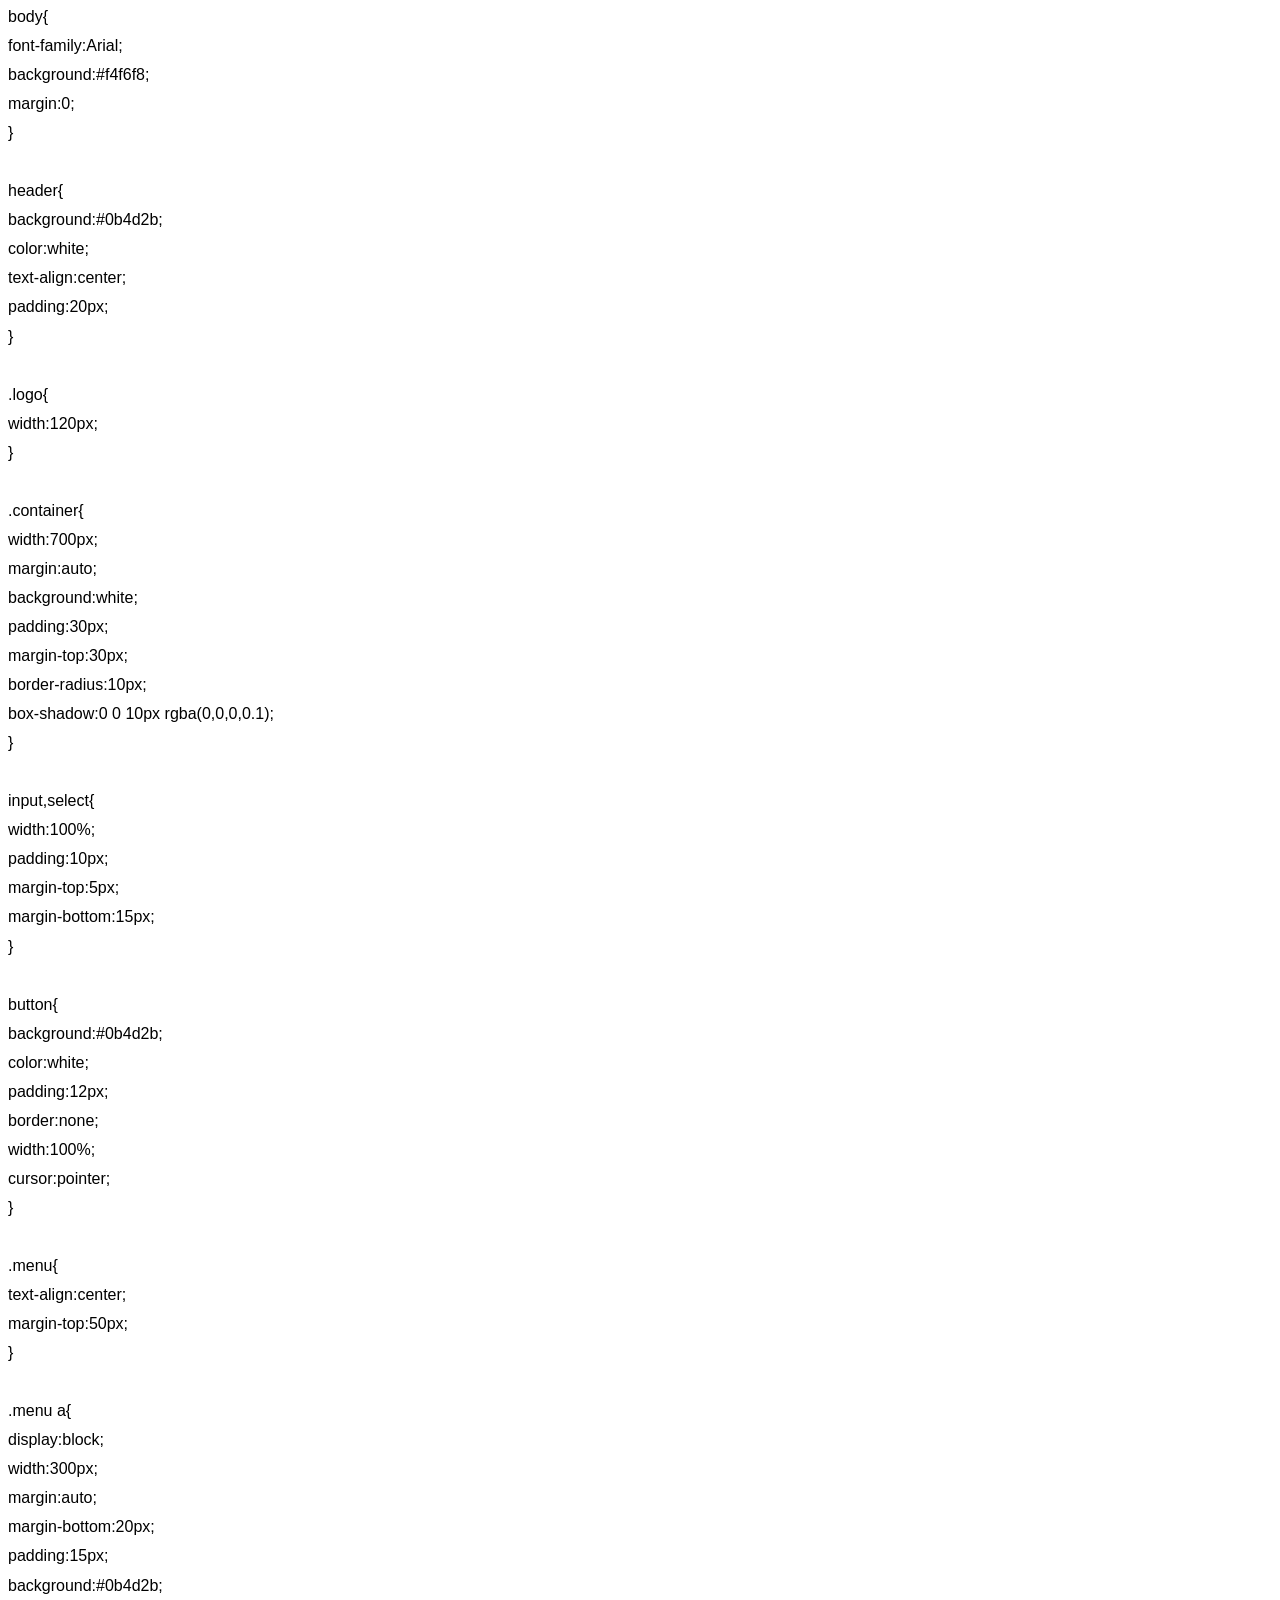
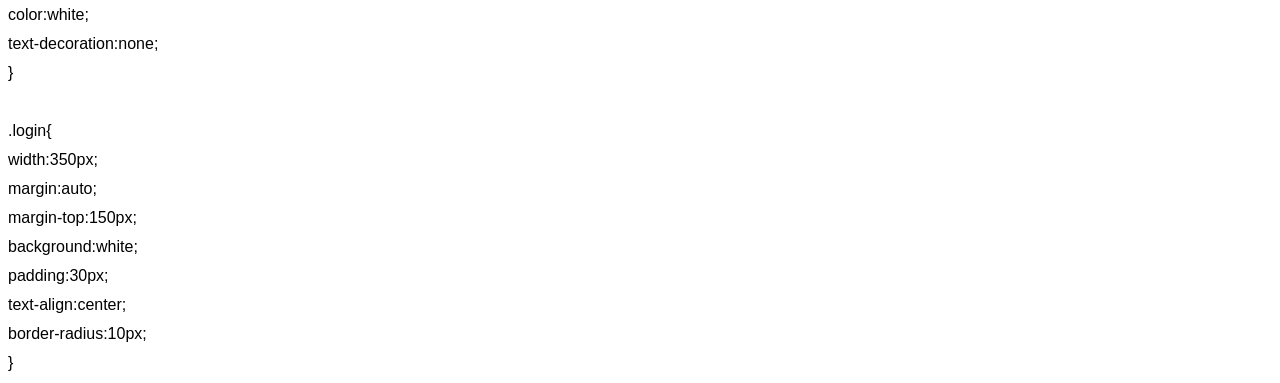
<file: style.css.html>
<html xmlns:o="urn:schemas-microsoft-com:office:office"
xmlns:w="urn:schemas-microsoft-com:office:word"
xmlns:m="http://schemas.microsoft.com/office/2004/12/omml"
xmlns="http://www.w3.org/TR/REC-html40">

<head>
<meta http-equiv=Content-Type content="text/html; charset=utf-8">
<meta name=ProgId content=Word.Document>
<meta name=Generator content="Microsoft Word 15">
<meta name=Originator content="Microsoft Word 15">
<link rel=File-List href="style.css.fld/filelist.xml">
<!--[if gte mso 9]><xml>
 <o:DocumentProperties>
  <o:Author>muih amin</o:Author>
  <o:LastAuthor>muih amin</o:LastAuthor>
  <o:Revision>2</o:Revision>
  <o:TotalTime>3</o:TotalTime>
  <o:Created>2026-03-10T05:40:00Z</o:Created>
  <o:LastSaved>2026-03-10T05:40:00Z</o:LastSaved>
  <o:Pages>1</o:Pages>
  <o:Words>118</o:Words>
  <o:Characters>678</o:Characters>
  <o:Lines>5</o:Lines>
  <o:Paragraphs>1</o:Paragraphs>
  <o:CharactersWithSpaces>795</o:CharactersWithSpaces>
  <o:Version>16.00</o:Version>
 </o:DocumentProperties>
 <o:OfficeDocumentSettings>
  <o:AllowPNG/>
 </o:OfficeDocumentSettings>
</xml><![endif]-->
<link rel=themeData href="style.css.fld/themedata.thmx">
<link rel=colorSchemeMapping href="style.css.fld/colorschememapping.xml">
<!--[if gte mso 9]><xml>
 <w:WordDocument>
  <w:SpellingState>Clean</w:SpellingState>
  <w:GrammarState>Clean</w:GrammarState>
  <w:TrackMoves>false</w:TrackMoves>
  <w:TrackFormatting/>
  <w:PunctuationKerning/>
  <w:ValidateAgainstSchemas/>
  <w:SaveIfXMLInvalid>false</w:SaveIfXMLInvalid>
  <w:IgnoreMixedContent>false</w:IgnoreMixedContent>
  <w:AlwaysShowPlaceholderText>false</w:AlwaysShowPlaceholderText>
  <w:DoNotPromoteQF/>
  <w:LidThemeOther>EN-US</w:LidThemeOther>
  <w:LidThemeAsian>X-NONE</w:LidThemeAsian>
  <w:LidThemeComplexScript>X-NONE</w:LidThemeComplexScript>
  <w:Compatibility>
   <w:BreakWrappedTables/>
   <w:SnapToGridInCell/>
   <w:WrapTextWithPunct/>
   <w:UseAsianBreakRules/>
   <w:DontGrowAutofit/>
   <w:SplitPgBreakAndParaMark/>
   <w:EnableOpenTypeKerning/>
   <w:DontFlipMirrorIndents/>
   <w:OverrideTableStyleHps/>
  </w:Compatibility>
  <m:mathPr>
   <m:mathFont m:val="Cambria Math"/>
   <m:brkBin m:val="before"/>
   <m:brkBinSub m:val="&#45;-"/>
   <m:smallFrac m:val="off"/>
   <m:dispDef/>
   <m:lMargin m:val="0"/>
   <m:rMargin m:val="0"/>
   <m:defJc m:val="centerGroup"/>
   <m:wrapIndent m:val="1440"/>
   <m:intLim m:val="subSup"/>
   <m:naryLim m:val="undOvr"/>
  </m:mathPr></w:WordDocument>
</xml><![endif]--><!--[if gte mso 9]><xml>
 <w:LatentStyles DefLockedState="false" DefUnhideWhenUsed="false"
  DefSemiHidden="false" DefQFormat="false" DefPriority="99"
  LatentStyleCount="376">
  <w:LsdException Locked="false" Priority="0" QFormat="true" Name="Normal"/>
  <w:LsdException Locked="false" Priority="9" QFormat="true" Name="heading 1"/>
  <w:LsdException Locked="false" Priority="9" SemiHidden="true"
   UnhideWhenUsed="true" QFormat="true" Name="heading 2"/>
  <w:LsdException Locked="false" Priority="9" SemiHidden="true"
   UnhideWhenUsed="true" QFormat="true" Name="heading 3"/>
  <w:LsdException Locked="false" Priority="9" SemiHidden="true"
   UnhideWhenUsed="true" QFormat="true" Name="heading 4"/>
  <w:LsdException Locked="false" Priority="9" SemiHidden="true"
   UnhideWhenUsed="true" QFormat="true" Name="heading 5"/>
  <w:LsdException Locked="false" Priority="9" SemiHidden="true"
   UnhideWhenUsed="true" QFormat="true" Name="heading 6"/>
  <w:LsdException Locked="false" Priority="9" SemiHidden="true"
   UnhideWhenUsed="true" QFormat="true" Name="heading 7"/>
  <w:LsdException Locked="false" Priority="9" SemiHidden="true"
   UnhideWhenUsed="true" QFormat="true" Name="heading 8"/>
  <w:LsdException Locked="false" Priority="9" SemiHidden="true"
   UnhideWhenUsed="true" QFormat="true" Name="heading 9"/>
  <w:LsdException Locked="false" SemiHidden="true" UnhideWhenUsed="true"
   Name="index 1"/>
  <w:LsdException Locked="false" SemiHidden="true" UnhideWhenUsed="true"
   Name="index 2"/>
  <w:LsdException Locked="false" SemiHidden="true" UnhideWhenUsed="true"
   Name="index 3"/>
  <w:LsdException Locked="false" SemiHidden="true" UnhideWhenUsed="true"
   Name="index 4"/>
  <w:LsdException Locked="false" SemiHidden="true" UnhideWhenUsed="true"
   Name="index 5"/>
  <w:LsdException Locked="false" SemiHidden="true" UnhideWhenUsed="true"
   Name="index 6"/>
  <w:LsdException Locked="false" SemiHidden="true" UnhideWhenUsed="true"
   Name="index 7"/>
  <w:LsdException Locked="false" SemiHidden="true" UnhideWhenUsed="true"
   Name="index 8"/>
  <w:LsdException Locked="false" SemiHidden="true" UnhideWhenUsed="true"
   Name="index 9"/>
  <w:LsdException Locked="false" Priority="39" SemiHidden="true"
   UnhideWhenUsed="true" Name="toc 1"/>
  <w:LsdException Locked="false" Priority="39" SemiHidden="true"
   UnhideWhenUsed="true" Name="toc 2"/>
  <w:LsdException Locked="false" Priority="39" SemiHidden="true"
   UnhideWhenUsed="true" Name="toc 3"/>
  <w:LsdException Locked="false" Priority="39" SemiHidden="true"
   UnhideWhenUsed="true" Name="toc 4"/>
  <w:LsdException Locked="false" Priority="39" SemiHidden="true"
   UnhideWhenUsed="true" Name="toc 5"/>
  <w:LsdException Locked="false" Priority="39" SemiHidden="true"
   UnhideWhenUsed="true" Name="toc 6"/>
  <w:LsdException Locked="false" Priority="39" SemiHidden="true"
   UnhideWhenUsed="true" Name="toc 7"/>
  <w:LsdException Locked="false" Priority="39" SemiHidden="true"
   UnhideWhenUsed="true" Name="toc 8"/>
  <w:LsdException Locked="false" Priority="39" SemiHidden="true"
   UnhideWhenUsed="true" Name="toc 9"/>
  <w:LsdException Locked="false" SemiHidden="true" UnhideWhenUsed="true"
   Name="Normal Indent"/>
  <w:LsdException Locked="false" SemiHidden="true" UnhideWhenUsed="true"
   Name="footnote text"/>
  <w:LsdException Locked="false" SemiHidden="true" UnhideWhenUsed="true"
   Name="annotation text"/>
  <w:LsdException Locked="false" SemiHidden="true" UnhideWhenUsed="true"
   Name="header"/>
  <w:LsdException Locked="false" SemiHidden="true" UnhideWhenUsed="true"
   Name="footer"/>
  <w:LsdException Locked="false" SemiHidden="true" UnhideWhenUsed="true"
   Name="index heading"/>
  <w:LsdException Locked="false" Priority="35" SemiHidden="true"
   UnhideWhenUsed="true" QFormat="true" Name="caption"/>
  <w:LsdException Locked="false" SemiHidden="true" UnhideWhenUsed="true"
   Name="table of figures"/>
  <w:LsdException Locked="false" SemiHidden="true" UnhideWhenUsed="true"
   Name="envelope address"/>
  <w:LsdException Locked="false" SemiHidden="true" UnhideWhenUsed="true"
   Name="envelope return"/>
  <w:LsdException Locked="false" SemiHidden="true" UnhideWhenUsed="true"
   Name="footnote reference"/>
  <w:LsdException Locked="false" SemiHidden="true" UnhideWhenUsed="true"
   Name="annotation reference"/>
  <w:LsdException Locked="false" SemiHidden="true" UnhideWhenUsed="true"
   Name="line number"/>
  <w:LsdException Locked="false" SemiHidden="true" UnhideWhenUsed="true"
   Name="page number"/>
  <w:LsdException Locked="false" SemiHidden="true" UnhideWhenUsed="true"
   Name="endnote reference"/>
  <w:LsdException Locked="false" SemiHidden="true" UnhideWhenUsed="true"
   Name="endnote text"/>
  <w:LsdException Locked="false" SemiHidden="true" UnhideWhenUsed="true"
   Name="table of authorities"/>
  <w:LsdException Locked="false" SemiHidden="true" UnhideWhenUsed="true"
   Name="macro"/>
  <w:LsdException Locked="false" SemiHidden="true" UnhideWhenUsed="true"
   Name="toa heading"/>
  <w:LsdException Locked="false" SemiHidden="true" UnhideWhenUsed="true"
   Name="List"/>
  <w:LsdException Locked="false" SemiHidden="true" UnhideWhenUsed="true"
   Name="List Bullet"/>
  <w:LsdException Locked="false" SemiHidden="true" UnhideWhenUsed="true"
   Name="List Number"/>
  <w:LsdException Locked="false" SemiHidden="true" UnhideWhenUsed="true"
   Name="List 2"/>
  <w:LsdException Locked="false" SemiHidden="true" UnhideWhenUsed="true"
   Name="List 3"/>
  <w:LsdException Locked="false" SemiHidden="true" UnhideWhenUsed="true"
   Name="List 4"/>
  <w:LsdException Locked="false" SemiHidden="true" UnhideWhenUsed="true"
   Name="List 5"/>
  <w:LsdException Locked="false" SemiHidden="true" UnhideWhenUsed="true"
   Name="List Bullet 2"/>
  <w:LsdException Locked="false" SemiHidden="true" UnhideWhenUsed="true"
   Name="List Bullet 3"/>
  <w:LsdException Locked="false" SemiHidden="true" UnhideWhenUsed="true"
   Name="List Bullet 4"/>
  <w:LsdException Locked="false" SemiHidden="true" UnhideWhenUsed="true"
   Name="List Bullet 5"/>
  <w:LsdException Locked="false" SemiHidden="true" UnhideWhenUsed="true"
   Name="List Number 2"/>
  <w:LsdException Locked="false" SemiHidden="true" UnhideWhenUsed="true"
   Name="List Number 3"/>
  <w:LsdException Locked="false" SemiHidden="true" UnhideWhenUsed="true"
   Name="List Number 4"/>
  <w:LsdException Locked="false" SemiHidden="true" UnhideWhenUsed="true"
   Name="List Number 5"/>
  <w:LsdException Locked="false" Priority="10" QFormat="true" Name="Title"/>
  <w:LsdException Locked="false" SemiHidden="true" UnhideWhenUsed="true"
   Name="Closing"/>
  <w:LsdException Locked="false" SemiHidden="true" UnhideWhenUsed="true"
   Name="Signature"/>
  <w:LsdException Locked="false" Priority="1" SemiHidden="true"
   UnhideWhenUsed="true" Name="Default Paragraph Font"/>
  <w:LsdException Locked="false" SemiHidden="true" UnhideWhenUsed="true"
   Name="Body Text"/>
  <w:LsdException Locked="false" SemiHidden="true" UnhideWhenUsed="true"
   Name="Body Text Indent"/>
  <w:LsdException Locked="false" SemiHidden="true" UnhideWhenUsed="true"
   Name="List Continue"/>
  <w:LsdException Locked="false" SemiHidden="true" UnhideWhenUsed="true"
   Name="List Continue 2"/>
  <w:LsdException Locked="false" SemiHidden="true" UnhideWhenUsed="true"
   Name="List Continue 3"/>
  <w:LsdException Locked="false" SemiHidden="true" UnhideWhenUsed="true"
   Name="List Continue 4"/>
  <w:LsdException Locked="false" SemiHidden="true" UnhideWhenUsed="true"
   Name="List Continue 5"/>
  <w:LsdException Locked="false" SemiHidden="true" UnhideWhenUsed="true"
   Name="Message Header"/>
  <w:LsdException Locked="false" Priority="11" QFormat="true" Name="Subtitle"/>
  <w:LsdException Locked="false" SemiHidden="true" UnhideWhenUsed="true"
   Name="Salutation"/>
  <w:LsdException Locked="false" SemiHidden="true" UnhideWhenUsed="true"
   Name="Date"/>
  <w:LsdException Locked="false" SemiHidden="true" UnhideWhenUsed="true"
   Name="Body Text First Indent"/>
  <w:LsdException Locked="false" SemiHidden="true" UnhideWhenUsed="true"
   Name="Body Text First Indent 2"/>
  <w:LsdException Locked="false" SemiHidden="true" UnhideWhenUsed="true"
   Name="Note Heading"/>
  <w:LsdException Locked="false" SemiHidden="true" UnhideWhenUsed="true"
   Name="Body Text 2"/>
  <w:LsdException Locked="false" SemiHidden="true" UnhideWhenUsed="true"
   Name="Body Text 3"/>
  <w:LsdException Locked="false" SemiHidden="true" UnhideWhenUsed="true"
   Name="Body Text Indent 2"/>
  <w:LsdException Locked="false" SemiHidden="true" UnhideWhenUsed="true"
   Name="Body Text Indent 3"/>
  <w:LsdException Locked="false" SemiHidden="true" UnhideWhenUsed="true"
   Name="Block Text"/>
  <w:LsdException Locked="false" SemiHidden="true" UnhideWhenUsed="true"
   Name="Hyperlink"/>
  <w:LsdException Locked="false" SemiHidden="true" UnhideWhenUsed="true"
   Name="FollowedHyperlink"/>
  <w:LsdException Locked="false" Priority="22" QFormat="true" Name="Strong"/>
  <w:LsdException Locked="false" Priority="20" QFormat="true" Name="Emphasis"/>
  <w:LsdException Locked="false" SemiHidden="true" UnhideWhenUsed="true"
   Name="Document Map"/>
  <w:LsdException Locked="false" SemiHidden="true" UnhideWhenUsed="true"
   Name="Plain Text"/>
  <w:LsdException Locked="false" SemiHidden="true" UnhideWhenUsed="true"
   Name="E-mail Signature"/>
  <w:LsdException Locked="false" SemiHidden="true" UnhideWhenUsed="true"
   Name="HTML Top of Form"/>
  <w:LsdException Locked="false" SemiHidden="true" UnhideWhenUsed="true"
   Name="HTML Bottom of Form"/>
  <w:LsdException Locked="false" SemiHidden="true" UnhideWhenUsed="true"
   Name="Normal (Web)"/>
  <w:LsdException Locked="false" SemiHidden="true" UnhideWhenUsed="true"
   Name="HTML Acronym"/>
  <w:LsdException Locked="false" SemiHidden="true" UnhideWhenUsed="true"
   Name="HTML Address"/>
  <w:LsdException Locked="false" SemiHidden="true" UnhideWhenUsed="true"
   Name="HTML Cite"/>
  <w:LsdException Locked="false" SemiHidden="true" UnhideWhenUsed="true"
   Name="HTML Code"/>
  <w:LsdException Locked="false" SemiHidden="true" UnhideWhenUsed="true"
   Name="HTML Definition"/>
  <w:LsdException Locked="false" SemiHidden="true" UnhideWhenUsed="true"
   Name="HTML Keyboard"/>
  <w:LsdException Locked="false" SemiHidden="true" UnhideWhenUsed="true"
   Name="HTML Preformatted"/>
  <w:LsdException Locked="false" SemiHidden="true" UnhideWhenUsed="true"
   Name="HTML Sample"/>
  <w:LsdException Locked="false" SemiHidden="true" UnhideWhenUsed="true"
   Name="HTML Typewriter"/>
  <w:LsdException Locked="false" SemiHidden="true" UnhideWhenUsed="true"
   Name="HTML Variable"/>
  <w:LsdException Locked="false" SemiHidden="true" UnhideWhenUsed="true"
   Name="Normal Table"/>
  <w:LsdException Locked="false" SemiHidden="true" UnhideWhenUsed="true"
   Name="annotation subject"/>
  <w:LsdException Locked="false" SemiHidden="true" UnhideWhenUsed="true"
   Name="No List"/>
  <w:LsdException Locked="false" SemiHidden="true" UnhideWhenUsed="true"
   Name="Outline List 1"/>
  <w:LsdException Locked="false" SemiHidden="true" UnhideWhenUsed="true"
   Name="Outline List 2"/>
  <w:LsdException Locked="false" SemiHidden="true" UnhideWhenUsed="true"
   Name="Outline List 3"/>
  <w:LsdException Locked="false" SemiHidden="true" UnhideWhenUsed="true"
   Name="Table Simple 1"/>
  <w:LsdException Locked="false" SemiHidden="true" UnhideWhenUsed="true"
   Name="Table Simple 2"/>
  <w:LsdException Locked="false" SemiHidden="true" UnhideWhenUsed="true"
   Name="Table Simple 3"/>
  <w:LsdException Locked="false" SemiHidden="true" UnhideWhenUsed="true"
   Name="Table Classic 1"/>
  <w:LsdException Locked="false" SemiHidden="true" UnhideWhenUsed="true"
   Name="Table Classic 2"/>
  <w:LsdException Locked="false" SemiHidden="true" UnhideWhenUsed="true"
   Name="Table Classic 3"/>
  <w:LsdException Locked="false" SemiHidden="true" UnhideWhenUsed="true"
   Name="Table Classic 4"/>
  <w:LsdException Locked="false" SemiHidden="true" UnhideWhenUsed="true"
   Name="Table Colorful 1"/>
  <w:LsdException Locked="false" SemiHidden="true" UnhideWhenUsed="true"
   Name="Table Colorful 2"/>
  <w:LsdException Locked="false" SemiHidden="true" UnhideWhenUsed="true"
   Name="Table Colorful 3"/>
  <w:LsdException Locked="false" SemiHidden="true" UnhideWhenUsed="true"
   Name="Table Columns 1"/>
  <w:LsdException Locked="false" SemiHidden="true" UnhideWhenUsed="true"
   Name="Table Columns 2"/>
  <w:LsdException Locked="false" SemiHidden="true" UnhideWhenUsed="true"
   Name="Table Columns 3"/>
  <w:LsdException Locked="false" SemiHidden="true" UnhideWhenUsed="true"
   Name="Table Columns 4"/>
  <w:LsdException Locked="false" SemiHidden="true" UnhideWhenUsed="true"
   Name="Table Columns 5"/>
  <w:LsdException Locked="false" SemiHidden="true" UnhideWhenUsed="true"
   Name="Table Grid 1"/>
  <w:LsdException Locked="false" SemiHidden="true" UnhideWhenUsed="true"
   Name="Table Grid 2"/>
  <w:LsdException Locked="false" SemiHidden="true" UnhideWhenUsed="true"
   Name="Table Grid 3"/>
  <w:LsdException Locked="false" SemiHidden="true" UnhideWhenUsed="true"
   Name="Table Grid 4"/>
  <w:LsdException Locked="false" SemiHidden="true" UnhideWhenUsed="true"
   Name="Table Grid 5"/>
  <w:LsdException Locked="false" SemiHidden="true" UnhideWhenUsed="true"
   Name="Table Grid 6"/>
  <w:LsdException Locked="false" SemiHidden="true" UnhideWhenUsed="true"
   Name="Table Grid 7"/>
  <w:LsdException Locked="false" SemiHidden="true" UnhideWhenUsed="true"
   Name="Table Grid 8"/>
  <w:LsdException Locked="false" SemiHidden="true" UnhideWhenUsed="true"
   Name="Table List 1"/>
  <w:LsdException Locked="false" SemiHidden="true" UnhideWhenUsed="true"
   Name="Table List 2"/>
  <w:LsdException Locked="false" SemiHidden="true" UnhideWhenUsed="true"
   Name="Table List 3"/>
  <w:LsdException Locked="false" SemiHidden="true" UnhideWhenUsed="true"
   Name="Table List 4"/>
  <w:LsdException Locked="false" SemiHidden="true" UnhideWhenUsed="true"
   Name="Table List 5"/>
  <w:LsdException Locked="false" SemiHidden="true" UnhideWhenUsed="true"
   Name="Table List 6"/>
  <w:LsdException Locked="false" SemiHidden="true" UnhideWhenUsed="true"
   Name="Table List 7"/>
  <w:LsdException Locked="false" SemiHidden="true" UnhideWhenUsed="true"
   Name="Table List 8"/>
  <w:LsdException Locked="false" SemiHidden="true" UnhideWhenUsed="true"
   Name="Table 3D effects 1"/>
  <w:LsdException Locked="false" SemiHidden="true" UnhideWhenUsed="true"
   Name="Table 3D effects 2"/>
  <w:LsdException Locked="false" SemiHidden="true" UnhideWhenUsed="true"
   Name="Table 3D effects 3"/>
  <w:LsdException Locked="false" SemiHidden="true" UnhideWhenUsed="true"
   Name="Table Contemporary"/>
  <w:LsdException Locked="false" SemiHidden="true" UnhideWhenUsed="true"
   Name="Table Elegant"/>
  <w:LsdException Locked="false" SemiHidden="true" UnhideWhenUsed="true"
   Name="Table Professional"/>
  <w:LsdException Locked="false" SemiHidden="true" UnhideWhenUsed="true"
   Name="Table Subtle 1"/>
  <w:LsdException Locked="false" SemiHidden="true" UnhideWhenUsed="true"
   Name="Table Subtle 2"/>
  <w:LsdException Locked="false" SemiHidden="true" UnhideWhenUsed="true"
   Name="Table Web 1"/>
  <w:LsdException Locked="false" SemiHidden="true" UnhideWhenUsed="true"
   Name="Table Web 2"/>
  <w:LsdException Locked="false" SemiHidden="true" UnhideWhenUsed="true"
   Name="Table Web 3"/>
  <w:LsdException Locked="false" SemiHidden="true" UnhideWhenUsed="true"
   Name="Balloon Text"/>
  <w:LsdException Locked="false" Priority="39" Name="Table Grid"/>
  <w:LsdException Locked="false" SemiHidden="true" UnhideWhenUsed="true"
   Name="Table Theme"/>
  <w:LsdException Locked="false" SemiHidden="true" Name="Placeholder Text"/>
  <w:LsdException Locked="false" Priority="1" QFormat="true" Name="No Spacing"/>
  <w:LsdException Locked="false" Priority="60" Name="Light Shading"/>
  <w:LsdException Locked="false" Priority="61" Name="Light List"/>
  <w:LsdException Locked="false" Priority="62" Name="Light Grid"/>
  <w:LsdException Locked="false" Priority="63" Name="Medium Shading 1"/>
  <w:LsdException Locked="false" Priority="64" Name="Medium Shading 2"/>
  <w:LsdException Locked="false" Priority="65" Name="Medium List 1"/>
  <w:LsdException Locked="false" Priority="66" Name="Medium List 2"/>
  <w:LsdException Locked="false" Priority="67" Name="Medium Grid 1"/>
  <w:LsdException Locked="false" Priority="68" Name="Medium Grid 2"/>
  <w:LsdException Locked="false" Priority="69" Name="Medium Grid 3"/>
  <w:LsdException Locked="false" Priority="70" Name="Dark List"/>
  <w:LsdException Locked="false" Priority="71" Name="Colorful Shading"/>
  <w:LsdException Locked="false" Priority="72" Name="Colorful List"/>
  <w:LsdException Locked="false" Priority="73" Name="Colorful Grid"/>
  <w:LsdException Locked="false" Priority="60" Name="Light Shading Accent 1"/>
  <w:LsdException Locked="false" Priority="61" Name="Light List Accent 1"/>
  <w:LsdException Locked="false" Priority="62" Name="Light Grid Accent 1"/>
  <w:LsdException Locked="false" Priority="63" Name="Medium Shading 1 Accent 1"/>
  <w:LsdException Locked="false" Priority="64" Name="Medium Shading 2 Accent 1"/>
  <w:LsdException Locked="false" Priority="65" Name="Medium List 1 Accent 1"/>
  <w:LsdException Locked="false" SemiHidden="true" Name="Revision"/>
  <w:LsdException Locked="false" Priority="34" QFormat="true"
   Name="List Paragraph"/>
  <w:LsdException Locked="false" Priority="29" QFormat="true" Name="Quote"/>
  <w:LsdException Locked="false" Priority="30" QFormat="true"
   Name="Intense Quote"/>
  <w:LsdException Locked="false" Priority="66" Name="Medium List 2 Accent 1"/>
  <w:LsdException Locked="false" Priority="67" Name="Medium Grid 1 Accent 1"/>
  <w:LsdException Locked="false" Priority="68" Name="Medium Grid 2 Accent 1"/>
  <w:LsdException Locked="false" Priority="69" Name="Medium Grid 3 Accent 1"/>
  <w:LsdException Locked="false" Priority="70" Name="Dark List Accent 1"/>
  <w:LsdException Locked="false" Priority="71" Name="Colorful Shading Accent 1"/>
  <w:LsdException Locked="false" Priority="72" Name="Colorful List Accent 1"/>
  <w:LsdException Locked="false" Priority="73" Name="Colorful Grid Accent 1"/>
  <w:LsdException Locked="false" Priority="60" Name="Light Shading Accent 2"/>
  <w:LsdException Locked="false" Priority="61" Name="Light List Accent 2"/>
  <w:LsdException Locked="false" Priority="62" Name="Light Grid Accent 2"/>
  <w:LsdException Locked="false" Priority="63" Name="Medium Shading 1 Accent 2"/>
  <w:LsdException Locked="false" Priority="64" Name="Medium Shading 2 Accent 2"/>
  <w:LsdException Locked="false" Priority="65" Name="Medium List 1 Accent 2"/>
  <w:LsdException Locked="false" Priority="66" Name="Medium List 2 Accent 2"/>
  <w:LsdException Locked="false" Priority="67" Name="Medium Grid 1 Accent 2"/>
  <w:LsdException Locked="false" Priority="68" Name="Medium Grid 2 Accent 2"/>
  <w:LsdException Locked="false" Priority="69" Name="Medium Grid 3 Accent 2"/>
  <w:LsdException Locked="false" Priority="70" Name="Dark List Accent 2"/>
  <w:LsdException Locked="false" Priority="71" Name="Colorful Shading Accent 2"/>
  <w:LsdException Locked="false" Priority="72" Name="Colorful List Accent 2"/>
  <w:LsdException Locked="false" Priority="73" Name="Colorful Grid Accent 2"/>
  <w:LsdException Locked="false" Priority="60" Name="Light Shading Accent 3"/>
  <w:LsdException Locked="false" Priority="61" Name="Light List Accent 3"/>
  <w:LsdException Locked="false" Priority="62" Name="Light Grid Accent 3"/>
  <w:LsdException Locked="false" Priority="63" Name="Medium Shading 1 Accent 3"/>
  <w:LsdException Locked="false" Priority="64" Name="Medium Shading 2 Accent 3"/>
  <w:LsdException Locked="false" Priority="65" Name="Medium List 1 Accent 3"/>
  <w:LsdException Locked="false" Priority="66" Name="Medium List 2 Accent 3"/>
  <w:LsdException Locked="false" Priority="67" Name="Medium Grid 1 Accent 3"/>
  <w:LsdException Locked="false" Priority="68" Name="Medium Grid 2 Accent 3"/>
  <w:LsdException Locked="false" Priority="69" Name="Medium Grid 3 Accent 3"/>
  <w:LsdException Locked="false" Priority="70" Name="Dark List Accent 3"/>
  <w:LsdException Locked="false" Priority="71" Name="Colorful Shading Accent 3"/>
  <w:LsdException Locked="false" Priority="72" Name="Colorful List Accent 3"/>
  <w:LsdException Locked="false" Priority="73" Name="Colorful Grid Accent 3"/>
  <w:LsdException Locked="false" Priority="60" Name="Light Shading Accent 4"/>
  <w:LsdException Locked="false" Priority="61" Name="Light List Accent 4"/>
  <w:LsdException Locked="false" Priority="62" Name="Light Grid Accent 4"/>
  <w:LsdException Locked="false" Priority="63" Name="Medium Shading 1 Accent 4"/>
  <w:LsdException Locked="false" Priority="64" Name="Medium Shading 2 Accent 4"/>
  <w:LsdException Locked="false" Priority="65" Name="Medium List 1 Accent 4"/>
  <w:LsdException Locked="false" Priority="66" Name="Medium List 2 Accent 4"/>
  <w:LsdException Locked="false" Priority="67" Name="Medium Grid 1 Accent 4"/>
  <w:LsdException Locked="false" Priority="68" Name="Medium Grid 2 Accent 4"/>
  <w:LsdException Locked="false" Priority="69" Name="Medium Grid 3 Accent 4"/>
  <w:LsdException Locked="false" Priority="70" Name="Dark List Accent 4"/>
  <w:LsdException Locked="false" Priority="71" Name="Colorful Shading Accent 4"/>
  <w:LsdException Locked="false" Priority="72" Name="Colorful List Accent 4"/>
  <w:LsdException Locked="false" Priority="73" Name="Colorful Grid Accent 4"/>
  <w:LsdException Locked="false" Priority="60" Name="Light Shading Accent 5"/>
  <w:LsdException Locked="false" Priority="61" Name="Light List Accent 5"/>
  <w:LsdException Locked="false" Priority="62" Name="Light Grid Accent 5"/>
  <w:LsdException Locked="false" Priority="63" Name="Medium Shading 1 Accent 5"/>
  <w:LsdException Locked="false" Priority="64" Name="Medium Shading 2 Accent 5"/>
  <w:LsdException Locked="false" Priority="65" Name="Medium List 1 Accent 5"/>
  <w:LsdException Locked="false" Priority="66" Name="Medium List 2 Accent 5"/>
  <w:LsdException Locked="false" Priority="67" Name="Medium Grid 1 Accent 5"/>
  <w:LsdException Locked="false" Priority="68" Name="Medium Grid 2 Accent 5"/>
  <w:LsdException Locked="false" Priority="69" Name="Medium Grid 3 Accent 5"/>
  <w:LsdException Locked="false" Priority="70" Name="Dark List Accent 5"/>
  <w:LsdException Locked="false" Priority="71" Name="Colorful Shading Accent 5"/>
  <w:LsdException Locked="false" Priority="72" Name="Colorful List Accent 5"/>
  <w:LsdException Locked="false" Priority="73" Name="Colorful Grid Accent 5"/>
  <w:LsdException Locked="false" Priority="60" Name="Light Shading Accent 6"/>
  <w:LsdException Locked="false" Priority="61" Name="Light List Accent 6"/>
  <w:LsdException Locked="false" Priority="62" Name="Light Grid Accent 6"/>
  <w:LsdException Locked="false" Priority="63" Name="Medium Shading 1 Accent 6"/>
  <w:LsdException Locked="false" Priority="64" Name="Medium Shading 2 Accent 6"/>
  <w:LsdException Locked="false" Priority="65" Name="Medium List 1 Accent 6"/>
  <w:LsdException Locked="false" Priority="66" Name="Medium List 2 Accent 6"/>
  <w:LsdException Locked="false" Priority="67" Name="Medium Grid 1 Accent 6"/>
  <w:LsdException Locked="false" Priority="68" Name="Medium Grid 2 Accent 6"/>
  <w:LsdException Locked="false" Priority="69" Name="Medium Grid 3 Accent 6"/>
  <w:LsdException Locked="false" Priority="70" Name="Dark List Accent 6"/>
  <w:LsdException Locked="false" Priority="71" Name="Colorful Shading Accent 6"/>
  <w:LsdException Locked="false" Priority="72" Name="Colorful List Accent 6"/>
  <w:LsdException Locked="false" Priority="73" Name="Colorful Grid Accent 6"/>
  <w:LsdException Locked="false" Priority="19" QFormat="true"
   Name="Subtle Emphasis"/>
  <w:LsdException Locked="false" Priority="21" QFormat="true"
   Name="Intense Emphasis"/>
  <w:LsdException Locked="false" Priority="31" QFormat="true"
   Name="Subtle Reference"/>
  <w:LsdException Locked="false" Priority="32" QFormat="true"
   Name="Intense Reference"/>
  <w:LsdException Locked="false" Priority="33" QFormat="true" Name="Book Title"/>
  <w:LsdException Locked="false" Priority="37" SemiHidden="true"
   UnhideWhenUsed="true" Name="Bibliography"/>
  <w:LsdException Locked="false" Priority="39" SemiHidden="true"
   UnhideWhenUsed="true" QFormat="true" Name="TOC Heading"/>
  <w:LsdException Locked="false" Priority="41" Name="Plain Table 1"/>
  <w:LsdException Locked="false" Priority="42" Name="Plain Table 2"/>
  <w:LsdException Locked="false" Priority="43" Name="Plain Table 3"/>
  <w:LsdException Locked="false" Priority="44" Name="Plain Table 4"/>
  <w:LsdException Locked="false" Priority="45" Name="Plain Table 5"/>
  <w:LsdException Locked="false" Priority="40" Name="Grid Table Light"/>
  <w:LsdException Locked="false" Priority="46" Name="Grid Table 1 Light"/>
  <w:LsdException Locked="false" Priority="47" Name="Grid Table 2"/>
  <w:LsdException Locked="false" Priority="48" Name="Grid Table 3"/>
  <w:LsdException Locked="false" Priority="49" Name="Grid Table 4"/>
  <w:LsdException Locked="false" Priority="50" Name="Grid Table 5 Dark"/>
  <w:LsdException Locked="false" Priority="51" Name="Grid Table 6 Colorful"/>
  <w:LsdException Locked="false" Priority="52" Name="Grid Table 7 Colorful"/>
  <w:LsdException Locked="false" Priority="46"
   Name="Grid Table 1 Light Accent 1"/>
  <w:LsdException Locked="false" Priority="47" Name="Grid Table 2 Accent 1"/>
  <w:LsdException Locked="false" Priority="48" Name="Grid Table 3 Accent 1"/>
  <w:LsdException Locked="false" Priority="49" Name="Grid Table 4 Accent 1"/>
  <w:LsdException Locked="false" Priority="50" Name="Grid Table 5 Dark Accent 1"/>
  <w:LsdException Locked="false" Priority="51"
   Name="Grid Table 6 Colorful Accent 1"/>
  <w:LsdException Locked="false" Priority="52"
   Name="Grid Table 7 Colorful Accent 1"/>
  <w:LsdException Locked="false" Priority="46"
   Name="Grid Table 1 Light Accent 2"/>
  <w:LsdException Locked="false" Priority="47" Name="Grid Table 2 Accent 2"/>
  <w:LsdException Locked="false" Priority="48" Name="Grid Table 3 Accent 2"/>
  <w:LsdException Locked="false" Priority="49" Name="Grid Table 4 Accent 2"/>
  <w:LsdException Locked="false" Priority="50" Name="Grid Table 5 Dark Accent 2"/>
  <w:LsdException Locked="false" Priority="51"
   Name="Grid Table 6 Colorful Accent 2"/>
  <w:LsdException Locked="false" Priority="52"
   Name="Grid Table 7 Colorful Accent 2"/>
  <w:LsdException Locked="false" Priority="46"
   Name="Grid Table 1 Light Accent 3"/>
  <w:LsdException Locked="false" Priority="47" Name="Grid Table 2 Accent 3"/>
  <w:LsdException Locked="false" Priority="48" Name="Grid Table 3 Accent 3"/>
  <w:LsdException Locked="false" Priority="49" Name="Grid Table 4 Accent 3"/>
  <w:LsdException Locked="false" Priority="50" Name="Grid Table 5 Dark Accent 3"/>
  <w:LsdException Locked="false" Priority="51"
   Name="Grid Table 6 Colorful Accent 3"/>
  <w:LsdException Locked="false" Priority="52"
   Name="Grid Table 7 Colorful Accent 3"/>
  <w:LsdException Locked="false" Priority="46"
   Name="Grid Table 1 Light Accent 4"/>
  <w:LsdException Locked="false" Priority="47" Name="Grid Table 2 Accent 4"/>
  <w:LsdException Locked="false" Priority="48" Name="Grid Table 3 Accent 4"/>
  <w:LsdException Locked="false" Priority="49" Name="Grid Table 4 Accent 4"/>
  <w:LsdException Locked="false" Priority="50" Name="Grid Table 5 Dark Accent 4"/>
  <w:LsdException Locked="false" Priority="51"
   Name="Grid Table 6 Colorful Accent 4"/>
  <w:LsdException Locked="false" Priority="52"
   Name="Grid Table 7 Colorful Accent 4"/>
  <w:LsdException Locked="false" Priority="46"
   Name="Grid Table 1 Light Accent 5"/>
  <w:LsdException Locked="false" Priority="47" Name="Grid Table 2 Accent 5"/>
  <w:LsdException Locked="false" Priority="48" Name="Grid Table 3 Accent 5"/>
  <w:LsdException Locked="false" Priority="49" Name="Grid Table 4 Accent 5"/>
  <w:LsdException Locked="false" Priority="50" Name="Grid Table 5 Dark Accent 5"/>
  <w:LsdException Locked="false" Priority="51"
   Name="Grid Table 6 Colorful Accent 5"/>
  <w:LsdException Locked="false" Priority="52"
   Name="Grid Table 7 Colorful Accent 5"/>
  <w:LsdException Locked="false" Priority="46"
   Name="Grid Table 1 Light Accent 6"/>
  <w:LsdException Locked="false" Priority="47" Name="Grid Table 2 Accent 6"/>
  <w:LsdException Locked="false" Priority="48" Name="Grid Table 3 Accent 6"/>
  <w:LsdException Locked="false" Priority="49" Name="Grid Table 4 Accent 6"/>
  <w:LsdException Locked="false" Priority="50" Name="Grid Table 5 Dark Accent 6"/>
  <w:LsdException Locked="false" Priority="51"
   Name="Grid Table 6 Colorful Accent 6"/>
  <w:LsdException Locked="false" Priority="52"
   Name="Grid Table 7 Colorful Accent 6"/>
  <w:LsdException Locked="false" Priority="46" Name="List Table 1 Light"/>
  <w:LsdException Locked="false" Priority="47" Name="List Table 2"/>
  <w:LsdException Locked="false" Priority="48" Name="List Table 3"/>
  <w:LsdException Locked="false" Priority="49" Name="List Table 4"/>
  <w:LsdException Locked="false" Priority="50" Name="List Table 5 Dark"/>
  <w:LsdException Locked="false" Priority="51" Name="List Table 6 Colorful"/>
  <w:LsdException Locked="false" Priority="52" Name="List Table 7 Colorful"/>
  <w:LsdException Locked="false" Priority="46"
   Name="List Table 1 Light Accent 1"/>
  <w:LsdException Locked="false" Priority="47" Name="List Table 2 Accent 1"/>
  <w:LsdException Locked="false" Priority="48" Name="List Table 3 Accent 1"/>
  <w:LsdException Locked="false" Priority="49" Name="List Table 4 Accent 1"/>
  <w:LsdException Locked="false" Priority="50" Name="List Table 5 Dark Accent 1"/>
  <w:LsdException Locked="false" Priority="51"
   Name="List Table 6 Colorful Accent 1"/>
  <w:LsdException Locked="false" Priority="52"
   Name="List Table 7 Colorful Accent 1"/>
  <w:LsdException Locked="false" Priority="46"
   Name="List Table 1 Light Accent 2"/>
  <w:LsdException Locked="false" Priority="47" Name="List Table 2 Accent 2"/>
  <w:LsdException Locked="false" Priority="48" Name="List Table 3 Accent 2"/>
  <w:LsdException Locked="false" Priority="49" Name="List Table 4 Accent 2"/>
  <w:LsdException Locked="false" Priority="50" Name="List Table 5 Dark Accent 2"/>
  <w:LsdException Locked="false" Priority="51"
   Name="List Table 6 Colorful Accent 2"/>
  <w:LsdException Locked="false" Priority="52"
   Name="List Table 7 Colorful Accent 2"/>
  <w:LsdException Locked="false" Priority="46"
   Name="List Table 1 Light Accent 3"/>
  <w:LsdException Locked="false" Priority="47" Name="List Table 2 Accent 3"/>
  <w:LsdException Locked="false" Priority="48" Name="List Table 3 Accent 3"/>
  <w:LsdException Locked="false" Priority="49" Name="List Table 4 Accent 3"/>
  <w:LsdException Locked="false" Priority="50" Name="List Table 5 Dark Accent 3"/>
  <w:LsdException Locked="false" Priority="51"
   Name="List Table 6 Colorful Accent 3"/>
  <w:LsdException Locked="false" Priority="52"
   Name="List Table 7 Colorful Accent 3"/>
  <w:LsdException Locked="false" Priority="46"
   Name="List Table 1 Light Accent 4"/>
  <w:LsdException Locked="false" Priority="47" Name="List Table 2 Accent 4"/>
  <w:LsdException Locked="false" Priority="48" Name="List Table 3 Accent 4"/>
  <w:LsdException Locked="false" Priority="49" Name="List Table 4 Accent 4"/>
  <w:LsdException Locked="false" Priority="50" Name="List Table 5 Dark Accent 4"/>
  <w:LsdException Locked="false" Priority="51"
   Name="List Table 6 Colorful Accent 4"/>
  <w:LsdException Locked="false" Priority="52"
   Name="List Table 7 Colorful Accent 4"/>
  <w:LsdException Locked="false" Priority="46"
   Name="List Table 1 Light Accent 5"/>
  <w:LsdException Locked="false" Priority="47" Name="List Table 2 Accent 5"/>
  <w:LsdException Locked="false" Priority="48" Name="List Table 3 Accent 5"/>
  <w:LsdException Locked="false" Priority="49" Name="List Table 4 Accent 5"/>
  <w:LsdException Locked="false" Priority="50" Name="List Table 5 Dark Accent 5"/>
  <w:LsdException Locked="false" Priority="51"
   Name="List Table 6 Colorful Accent 5"/>
  <w:LsdException Locked="false" Priority="52"
   Name="List Table 7 Colorful Accent 5"/>
  <w:LsdException Locked="false" Priority="46"
   Name="List Table 1 Light Accent 6"/>
  <w:LsdException Locked="false" Priority="47" Name="List Table 2 Accent 6"/>
  <w:LsdException Locked="false" Priority="48" Name="List Table 3 Accent 6"/>
  <w:LsdException Locked="false" Priority="49" Name="List Table 4 Accent 6"/>
  <w:LsdException Locked="false" Priority="50" Name="List Table 5 Dark Accent 6"/>
  <w:LsdException Locked="false" Priority="51"
   Name="List Table 6 Colorful Accent 6"/>
  <w:LsdException Locked="false" Priority="52"
   Name="List Table 7 Colorful Accent 6"/>
  <w:LsdException Locked="false" SemiHidden="true" UnhideWhenUsed="true"
   Name="Mention"/>
  <w:LsdException Locked="false" SemiHidden="true" UnhideWhenUsed="true"
   Name="Smart Hyperlink"/>
  <w:LsdException Locked="false" SemiHidden="true" UnhideWhenUsed="true"
   Name="Hashtag"/>
  <w:LsdException Locked="false" SemiHidden="true" UnhideWhenUsed="true"
   Name="Unresolved Mention"/>
  <w:LsdException Locked="false" SemiHidden="true" UnhideWhenUsed="true"
   Name="Smart Link"/>
 </w:LatentStyles>
</xml><![endif]-->
<style>
<!--
 /* Font Definitions */
 @font-face
	{font-family:"Cambria Math";
	panose-1:2 4 5 3 5 4 6 3 2 4;
	mso-font-charset:0;
	mso-generic-font-family:roman;
	mso-font-pitch:variable;
	mso-font-signature:-536870145 1107305727 0 0 415 0;}
@font-face
	{font-family:Aptos;
	panose-1:2 11 0 4 2 2 2 2 2 4;
	mso-font-charset:0;
	mso-generic-font-family:swiss;
	mso-font-pitch:variable;
	mso-font-signature:536871559 3 0 0 415 0;}
 /* Style Definitions */
 p.MsoNormal, li.MsoNormal, div.MsoNormal
	{mso-style-unhide:no;
	mso-style-qformat:yes;
	mso-style-parent:"";
	margin-top:0in;
	margin-right:0in;
	margin-bottom:8.0pt;
	margin-left:0in;
	line-height:115%;
	mso-pagination:widow-orphan;
	font-size:12.0pt;
	font-family:"Aptos",sans-serif;
	mso-ascii-font-family:Aptos;
	mso-ascii-theme-font:minor-latin;
	mso-fareast-font-family:Aptos;
	mso-fareast-theme-font:minor-latin;
	mso-hansi-font-family:Aptos;
	mso-hansi-theme-font:minor-latin;
	mso-bidi-font-family:"Times New Roman";
	mso-bidi-theme-font:minor-bidi;
	mso-font-kerning:1.0pt;
	mso-ligatures:standardcontextual;}
h1
	{mso-style-priority:9;
	mso-style-unhide:no;
	mso-style-qformat:yes;
	mso-style-link:"Heading 1 Char";
	mso-style-next:Normal;
	margin-top:.25in;
	margin-right:0in;
	margin-bottom:4.0pt;
	margin-left:0in;
	line-height:115%;
	mso-pagination:widow-orphan lines-together;
	page-break-after:avoid;
	mso-outline-level:1;
	font-size:20.0pt;
	font-family:"Aptos Display",sans-serif;
	mso-ascii-font-family:"Aptos Display";
	mso-ascii-theme-font:major-latin;
	mso-fareast-font-family:"Times New Roman";
	mso-fareast-theme-font:major-fareast;
	mso-hansi-font-family:"Aptos Display";
	mso-hansi-theme-font:major-latin;
	mso-bidi-font-family:"Times New Roman";
	mso-bidi-theme-font:major-bidi;
	color:#0F4761;
	mso-themecolor:accent1;
	mso-themeshade:191;
	mso-font-kerning:1.0pt;
	mso-ligatures:standardcontextual;
	font-weight:normal;}
h2
	{mso-style-noshow:yes;
	mso-style-priority:9;
	mso-style-qformat:yes;
	mso-style-link:"Heading 2 Char";
	mso-style-next:Normal;
	margin-top:8.0pt;
	margin-right:0in;
	margin-bottom:4.0pt;
	margin-left:0in;
	line-height:115%;
	mso-pagination:widow-orphan lines-together;
	page-break-after:avoid;
	mso-outline-level:2;
	font-size:16.0pt;
	font-family:"Aptos Display",sans-serif;
	mso-ascii-font-family:"Aptos Display";
	mso-ascii-theme-font:major-latin;
	mso-fareast-font-family:"Times New Roman";
	mso-fareast-theme-font:major-fareast;
	mso-hansi-font-family:"Aptos Display";
	mso-hansi-theme-font:major-latin;
	mso-bidi-font-family:"Times New Roman";
	mso-bidi-theme-font:major-bidi;
	color:#0F4761;
	mso-themecolor:accent1;
	mso-themeshade:191;
	mso-font-kerning:1.0pt;
	mso-ligatures:standardcontextual;
	font-weight:normal;}
h3
	{mso-style-noshow:yes;
	mso-style-priority:9;
	mso-style-qformat:yes;
	mso-style-link:"Heading 3 Char";
	mso-style-next:Normal;
	margin-top:8.0pt;
	margin-right:0in;
	margin-bottom:4.0pt;
	margin-left:0in;
	line-height:115%;
	mso-pagination:widow-orphan lines-together;
	page-break-after:avoid;
	mso-outline-level:3;
	font-size:14.0pt;
	font-family:"Aptos",sans-serif;
	mso-ascii-font-family:Aptos;
	mso-ascii-theme-font:minor-latin;
	mso-fareast-font-family:"Times New Roman";
	mso-fareast-theme-font:major-fareast;
	mso-hansi-font-family:Aptos;
	mso-hansi-theme-font:minor-latin;
	mso-bidi-font-family:"Times New Roman";
	mso-bidi-theme-font:major-bidi;
	color:#0F4761;
	mso-themecolor:accent1;
	mso-themeshade:191;
	mso-font-kerning:1.0pt;
	mso-ligatures:standardcontextual;
	font-weight:normal;}
h4
	{mso-style-noshow:yes;
	mso-style-priority:9;
	mso-style-qformat:yes;
	mso-style-link:"Heading 4 Char";
	mso-style-next:Normal;
	margin-top:4.0pt;
	margin-right:0in;
	margin-bottom:2.0pt;
	margin-left:0in;
	line-height:115%;
	mso-pagination:widow-orphan lines-together;
	page-break-after:avoid;
	mso-outline-level:4;
	font-size:12.0pt;
	font-family:"Aptos",sans-serif;
	mso-ascii-font-family:Aptos;
	mso-ascii-theme-font:minor-latin;
	mso-fareast-font-family:"Times New Roman";
	mso-fareast-theme-font:major-fareast;
	mso-hansi-font-family:Aptos;
	mso-hansi-theme-font:minor-latin;
	mso-bidi-font-family:"Times New Roman";
	mso-bidi-theme-font:major-bidi;
	color:#0F4761;
	mso-themecolor:accent1;
	mso-themeshade:191;
	mso-font-kerning:1.0pt;
	mso-ligatures:standardcontextual;
	font-weight:normal;
	font-style:italic;}
h5
	{mso-style-noshow:yes;
	mso-style-priority:9;
	mso-style-qformat:yes;
	mso-style-link:"Heading 5 Char";
	mso-style-next:Normal;
	margin-top:4.0pt;
	margin-right:0in;
	margin-bottom:2.0pt;
	margin-left:0in;
	line-height:115%;
	mso-pagination:widow-orphan lines-together;
	page-break-after:avoid;
	mso-outline-level:5;
	font-size:12.0pt;
	font-family:"Aptos",sans-serif;
	mso-ascii-font-family:Aptos;
	mso-ascii-theme-font:minor-latin;
	mso-fareast-font-family:"Times New Roman";
	mso-fareast-theme-font:major-fareast;
	mso-hansi-font-family:Aptos;
	mso-hansi-theme-font:minor-latin;
	mso-bidi-font-family:"Times New Roman";
	mso-bidi-theme-font:major-bidi;
	color:#0F4761;
	mso-themecolor:accent1;
	mso-themeshade:191;
	mso-font-kerning:1.0pt;
	mso-ligatures:standardcontextual;
	font-weight:normal;}
h6
	{mso-style-noshow:yes;
	mso-style-priority:9;
	mso-style-qformat:yes;
	mso-style-link:"Heading 6 Char";
	mso-style-next:Normal;
	margin-top:2.0pt;
	margin-right:0in;
	margin-bottom:0in;
	margin-left:0in;
	line-height:115%;
	mso-pagination:widow-orphan lines-together;
	page-break-after:avoid;
	mso-outline-level:6;
	font-size:12.0pt;
	font-family:"Aptos",sans-serif;
	mso-ascii-font-family:Aptos;
	mso-ascii-theme-font:minor-latin;
	mso-fareast-font-family:"Times New Roman";
	mso-fareast-theme-font:major-fareast;
	mso-hansi-font-family:Aptos;
	mso-hansi-theme-font:minor-latin;
	mso-bidi-font-family:"Times New Roman";
	mso-bidi-theme-font:major-bidi;
	color:#595959;
	mso-themecolor:text1;
	mso-themetint:166;
	mso-font-kerning:1.0pt;
	mso-ligatures:standardcontextual;
	font-weight:normal;
	font-style:italic;}
p.MsoHeading7, li.MsoHeading7, div.MsoHeading7
	{mso-style-noshow:yes;
	mso-style-priority:9;
	mso-style-qformat:yes;
	mso-style-link:"Heading 7 Char";
	mso-style-next:Normal;
	margin-top:2.0pt;
	margin-right:0in;
	margin-bottom:0in;
	margin-left:0in;
	line-height:115%;
	mso-pagination:widow-orphan lines-together;
	page-break-after:avoid;
	mso-outline-level:7;
	font-size:12.0pt;
	font-family:"Aptos",sans-serif;
	mso-ascii-font-family:Aptos;
	mso-ascii-theme-font:minor-latin;
	mso-fareast-font-family:"Times New Roman";
	mso-fareast-theme-font:major-fareast;
	mso-hansi-font-family:Aptos;
	mso-hansi-theme-font:minor-latin;
	mso-bidi-font-family:"Times New Roman";
	mso-bidi-theme-font:major-bidi;
	color:#595959;
	mso-themecolor:text1;
	mso-themetint:166;
	mso-font-kerning:1.0pt;
	mso-ligatures:standardcontextual;}
p.MsoHeading8, li.MsoHeading8, div.MsoHeading8
	{mso-style-noshow:yes;
	mso-style-priority:9;
	mso-style-qformat:yes;
	mso-style-link:"Heading 8 Char";
	mso-style-next:Normal;
	margin:0in;
	line-height:115%;
	mso-pagination:widow-orphan lines-together;
	page-break-after:avoid;
	mso-outline-level:8;
	font-size:12.0pt;
	font-family:"Aptos",sans-serif;
	mso-ascii-font-family:Aptos;
	mso-ascii-theme-font:minor-latin;
	mso-fareast-font-family:"Times New Roman";
	mso-fareast-theme-font:major-fareast;
	mso-hansi-font-family:Aptos;
	mso-hansi-theme-font:minor-latin;
	mso-bidi-font-family:"Times New Roman";
	mso-bidi-theme-font:major-bidi;
	color:#272727;
	mso-themecolor:text1;
	mso-themetint:216;
	mso-font-kerning:1.0pt;
	mso-ligatures:standardcontextual;
	font-style:italic;}
p.MsoHeading9, li.MsoHeading9, div.MsoHeading9
	{mso-style-noshow:yes;
	mso-style-priority:9;
	mso-style-qformat:yes;
	mso-style-link:"Heading 9 Char";
	mso-style-next:Normal;
	margin:0in;
	line-height:115%;
	mso-pagination:widow-orphan lines-together;
	page-break-after:avoid;
	mso-outline-level:9;
	font-size:12.0pt;
	font-family:"Aptos",sans-serif;
	mso-ascii-font-family:Aptos;
	mso-ascii-theme-font:minor-latin;
	mso-fareast-font-family:"Times New Roman";
	mso-fareast-theme-font:major-fareast;
	mso-hansi-font-family:Aptos;
	mso-hansi-theme-font:minor-latin;
	mso-bidi-font-family:"Times New Roman";
	mso-bidi-theme-font:major-bidi;
	color:#272727;
	mso-themecolor:text1;
	mso-themetint:216;
	mso-font-kerning:1.0pt;
	mso-ligatures:standardcontextual;}
p.MsoTitle, li.MsoTitle, div.MsoTitle
	{mso-style-priority:10;
	mso-style-unhide:no;
	mso-style-qformat:yes;
	mso-style-link:"Title Char";
	mso-style-next:Normal;
	margin-top:0in;
	margin-right:0in;
	margin-bottom:4.0pt;
	margin-left:0in;
	mso-add-space:auto;
	mso-pagination:widow-orphan;
	font-size:28.0pt;
	font-family:"Aptos Display",sans-serif;
	mso-ascii-font-family:"Aptos Display";
	mso-ascii-theme-font:major-latin;
	mso-fareast-font-family:"Times New Roman";
	mso-fareast-theme-font:major-fareast;
	mso-hansi-font-family:"Aptos Display";
	mso-hansi-theme-font:major-latin;
	mso-bidi-font-family:"Times New Roman";
	mso-bidi-theme-font:major-bidi;
	letter-spacing:-.5pt;
	mso-font-kerning:14.0pt;
	mso-ligatures:standardcontextual;}
p.MsoTitleCxSpFirst, li.MsoTitleCxSpFirst, div.MsoTitleCxSpFirst
	{mso-style-priority:10;
	mso-style-unhide:no;
	mso-style-qformat:yes;
	mso-style-link:"Title Char";
	mso-style-next:Normal;
	mso-style-type:export-only;
	margin:0in;
	mso-add-space:auto;
	mso-pagination:widow-orphan;
	font-size:28.0pt;
	font-family:"Aptos Display",sans-serif;
	mso-ascii-font-family:"Aptos Display";
	mso-ascii-theme-font:major-latin;
	mso-fareast-font-family:"Times New Roman";
	mso-fareast-theme-font:major-fareast;
	mso-hansi-font-family:"Aptos Display";
	mso-hansi-theme-font:major-latin;
	mso-bidi-font-family:"Times New Roman";
	mso-bidi-theme-font:major-bidi;
	letter-spacing:-.5pt;
	mso-font-kerning:14.0pt;
	mso-ligatures:standardcontextual;}
p.MsoTitleCxSpMiddle, li.MsoTitleCxSpMiddle, div.MsoTitleCxSpMiddle
	{mso-style-priority:10;
	mso-style-unhide:no;
	mso-style-qformat:yes;
	mso-style-link:"Title Char";
	mso-style-next:Normal;
	mso-style-type:export-only;
	margin:0in;
	mso-add-space:auto;
	mso-pagination:widow-orphan;
	font-size:28.0pt;
	font-family:"Aptos Display",sans-serif;
	mso-ascii-font-family:"Aptos Display";
	mso-ascii-theme-font:major-latin;
	mso-fareast-font-family:"Times New Roman";
	mso-fareast-theme-font:major-fareast;
	mso-hansi-font-family:"Aptos Display";
	mso-hansi-theme-font:major-latin;
	mso-bidi-font-family:"Times New Roman";
	mso-bidi-theme-font:major-bidi;
	letter-spacing:-.5pt;
	mso-font-kerning:14.0pt;
	mso-ligatures:standardcontextual;}
p.MsoTitleCxSpLast, li.MsoTitleCxSpLast, div.MsoTitleCxSpLast
	{mso-style-priority:10;
	mso-style-unhide:no;
	mso-style-qformat:yes;
	mso-style-link:"Title Char";
	mso-style-next:Normal;
	mso-style-type:export-only;
	margin-top:0in;
	margin-right:0in;
	margin-bottom:4.0pt;
	margin-left:0in;
	mso-add-space:auto;
	mso-pagination:widow-orphan;
	font-size:28.0pt;
	font-family:"Aptos Display",sans-serif;
	mso-ascii-font-family:"Aptos Display";
	mso-ascii-theme-font:major-latin;
	mso-fareast-font-family:"Times New Roman";
	mso-fareast-theme-font:major-fareast;
	mso-hansi-font-family:"Aptos Display";
	mso-hansi-theme-font:major-latin;
	mso-bidi-font-family:"Times New Roman";
	mso-bidi-theme-font:major-bidi;
	letter-spacing:-.5pt;
	mso-font-kerning:14.0pt;
	mso-ligatures:standardcontextual;}
p.MsoSubtitle, li.MsoSubtitle, div.MsoSubtitle
	{mso-style-priority:11;
	mso-style-unhide:no;
	mso-style-qformat:yes;
	mso-style-link:"Subtitle Char";
	mso-style-next:Normal;
	margin-top:0in;
	margin-right:0in;
	margin-bottom:8.0pt;
	margin-left:0in;
	line-height:115%;
	mso-pagination:widow-orphan;
	font-size:14.0pt;
	font-family:"Aptos",sans-serif;
	mso-ascii-font-family:Aptos;
	mso-ascii-theme-font:minor-latin;
	mso-fareast-font-family:"Times New Roman";
	mso-fareast-theme-font:major-fareast;
	mso-hansi-font-family:Aptos;
	mso-hansi-theme-font:minor-latin;
	mso-bidi-font-family:"Times New Roman";
	mso-bidi-theme-font:major-bidi;
	color:#595959;
	mso-themecolor:text1;
	mso-themetint:166;
	letter-spacing:.75pt;
	mso-font-kerning:1.0pt;
	mso-ligatures:standardcontextual;}
p.MsoListParagraph, li.MsoListParagraph, div.MsoListParagraph
	{mso-style-priority:34;
	mso-style-unhide:no;
	mso-style-qformat:yes;
	margin-top:0in;
	margin-right:0in;
	margin-bottom:8.0pt;
	margin-left:.5in;
	mso-add-space:auto;
	line-height:115%;
	mso-pagination:widow-orphan;
	font-size:12.0pt;
	font-family:"Aptos",sans-serif;
	mso-ascii-font-family:Aptos;
	mso-ascii-theme-font:minor-latin;
	mso-fareast-font-family:Aptos;
	mso-fareast-theme-font:minor-latin;
	mso-hansi-font-family:Aptos;
	mso-hansi-theme-font:minor-latin;
	mso-bidi-font-family:"Times New Roman";
	mso-bidi-theme-font:minor-bidi;
	mso-font-kerning:1.0pt;
	mso-ligatures:standardcontextual;}
p.MsoListParagraphCxSpFirst, li.MsoListParagraphCxSpFirst, div.MsoListParagraphCxSpFirst
	{mso-style-priority:34;
	mso-style-unhide:no;
	mso-style-qformat:yes;
	mso-style-type:export-only;
	margin-top:0in;
	margin-right:0in;
	margin-bottom:0in;
	margin-left:.5in;
	mso-add-space:auto;
	line-height:115%;
	mso-pagination:widow-orphan;
	font-size:12.0pt;
	font-family:"Aptos",sans-serif;
	mso-ascii-font-family:Aptos;
	mso-ascii-theme-font:minor-latin;
	mso-fareast-font-family:Aptos;
	mso-fareast-theme-font:minor-latin;
	mso-hansi-font-family:Aptos;
	mso-hansi-theme-font:minor-latin;
	mso-bidi-font-family:"Times New Roman";
	mso-bidi-theme-font:minor-bidi;
	mso-font-kerning:1.0pt;
	mso-ligatures:standardcontextual;}
p.MsoListParagraphCxSpMiddle, li.MsoListParagraphCxSpMiddle, div.MsoListParagraphCxSpMiddle
	{mso-style-priority:34;
	mso-style-unhide:no;
	mso-style-qformat:yes;
	mso-style-type:export-only;
	margin-top:0in;
	margin-right:0in;
	margin-bottom:0in;
	margin-left:.5in;
	mso-add-space:auto;
	line-height:115%;
	mso-pagination:widow-orphan;
	font-size:12.0pt;
	font-family:"Aptos",sans-serif;
	mso-ascii-font-family:Aptos;
	mso-ascii-theme-font:minor-latin;
	mso-fareast-font-family:Aptos;
	mso-fareast-theme-font:minor-latin;
	mso-hansi-font-family:Aptos;
	mso-hansi-theme-font:minor-latin;
	mso-bidi-font-family:"Times New Roman";
	mso-bidi-theme-font:minor-bidi;
	mso-font-kerning:1.0pt;
	mso-ligatures:standardcontextual;}
p.MsoListParagraphCxSpLast, li.MsoListParagraphCxSpLast, div.MsoListParagraphCxSpLast
	{mso-style-priority:34;
	mso-style-unhide:no;
	mso-style-qformat:yes;
	mso-style-type:export-only;
	margin-top:0in;
	margin-right:0in;
	margin-bottom:8.0pt;
	margin-left:.5in;
	mso-add-space:auto;
	line-height:115%;
	mso-pagination:widow-orphan;
	font-size:12.0pt;
	font-family:"Aptos",sans-serif;
	mso-ascii-font-family:Aptos;
	mso-ascii-theme-font:minor-latin;
	mso-fareast-font-family:Aptos;
	mso-fareast-theme-font:minor-latin;
	mso-hansi-font-family:Aptos;
	mso-hansi-theme-font:minor-latin;
	mso-bidi-font-family:"Times New Roman";
	mso-bidi-theme-font:minor-bidi;
	mso-font-kerning:1.0pt;
	mso-ligatures:standardcontextual;}
p.MsoQuote, li.MsoQuote, div.MsoQuote
	{mso-style-priority:29;
	mso-style-unhide:no;
	mso-style-qformat:yes;
	mso-style-link:"Quote Char";
	mso-style-next:Normal;
	margin-top:8.0pt;
	margin-right:0in;
	margin-bottom:8.0pt;
	margin-left:0in;
	text-align:center;
	line-height:115%;
	mso-pagination:widow-orphan;
	font-size:12.0pt;
	font-family:"Aptos",sans-serif;
	mso-ascii-font-family:Aptos;
	mso-ascii-theme-font:minor-latin;
	mso-fareast-font-family:Aptos;
	mso-fareast-theme-font:minor-latin;
	mso-hansi-font-family:Aptos;
	mso-hansi-theme-font:minor-latin;
	mso-bidi-font-family:"Times New Roman";
	mso-bidi-theme-font:minor-bidi;
	color:#404040;
	mso-themecolor:text1;
	mso-themetint:191;
	mso-font-kerning:1.0pt;
	mso-ligatures:standardcontextual;
	font-style:italic;}
p.MsoIntenseQuote, li.MsoIntenseQuote, div.MsoIntenseQuote
	{mso-style-priority:30;
	mso-style-unhide:no;
	mso-style-qformat:yes;
	mso-style-link:"Intense Quote Char";
	mso-style-next:Normal;
	margin-top:.25in;
	margin-right:.6in;
	margin-bottom:.25in;
	margin-left:.6in;
	text-align:center;
	line-height:115%;
	mso-pagination:widow-orphan;
	border:none;
	mso-border-top-alt:solid #0F4761 .5pt;
	mso-border-top-themecolor:accent1;
	mso-border-top-themeshade:191;
	mso-border-bottom-alt:solid #0F4761 .5pt;
	mso-border-bottom-themecolor:accent1;
	mso-border-bottom-themeshade:191;
	padding:0in;
	mso-padding-alt:10.0pt 0in 10.0pt 0in;
	font-size:12.0pt;
	font-family:"Aptos",sans-serif;
	mso-ascii-font-family:Aptos;
	mso-ascii-theme-font:minor-latin;
	mso-fareast-font-family:Aptos;
	mso-fareast-theme-font:minor-latin;
	mso-hansi-font-family:Aptos;
	mso-hansi-theme-font:minor-latin;
	mso-bidi-font-family:"Times New Roman";
	mso-bidi-theme-font:minor-bidi;
	color:#0F4761;
	mso-themecolor:accent1;
	mso-themeshade:191;
	mso-font-kerning:1.0pt;
	mso-ligatures:standardcontextual;
	font-style:italic;}
span.MsoIntenseEmphasis
	{mso-style-priority:21;
	mso-style-unhide:no;
	mso-style-qformat:yes;
	color:#0F4761;
	mso-themecolor:accent1;
	mso-themeshade:191;
	font-style:italic;}
span.MsoIntenseReference
	{mso-style-priority:32;
	mso-style-unhide:no;
	mso-style-qformat:yes;
	font-variant:small-caps;
	color:#0F4761;
	mso-themecolor:accent1;
	mso-themeshade:191;
	letter-spacing:.25pt;
	font-weight:bold;}
span.Heading1Char
	{mso-style-name:"Heading 1 Char";
	mso-style-priority:9;
	mso-style-unhide:no;
	mso-style-locked:yes;
	mso-style-link:"Heading 1";
	mso-ansi-font-size:20.0pt;
	mso-bidi-font-size:20.0pt;
	font-family:"Aptos Display",sans-serif;
	mso-ascii-font-family:"Aptos Display";
	mso-ascii-theme-font:major-latin;
	mso-fareast-font-family:"Times New Roman";
	mso-fareast-theme-font:major-fareast;
	mso-hansi-font-family:"Aptos Display";
	mso-hansi-theme-font:major-latin;
	mso-bidi-font-family:"Times New Roman";
	mso-bidi-theme-font:major-bidi;
	color:#0F4761;
	mso-themecolor:accent1;
	mso-themeshade:191;}
span.Heading2Char
	{mso-style-name:"Heading 2 Char";
	mso-style-noshow:yes;
	mso-style-priority:9;
	mso-style-unhide:no;
	mso-style-locked:yes;
	mso-style-link:"Heading 2";
	mso-ansi-font-size:16.0pt;
	mso-bidi-font-size:16.0pt;
	font-family:"Aptos Display",sans-serif;
	mso-ascii-font-family:"Aptos Display";
	mso-ascii-theme-font:major-latin;
	mso-fareast-font-family:"Times New Roman";
	mso-fareast-theme-font:major-fareast;
	mso-hansi-font-family:"Aptos Display";
	mso-hansi-theme-font:major-latin;
	mso-bidi-font-family:"Times New Roman";
	mso-bidi-theme-font:major-bidi;
	color:#0F4761;
	mso-themecolor:accent1;
	mso-themeshade:191;}
span.Heading3Char
	{mso-style-name:"Heading 3 Char";
	mso-style-noshow:yes;
	mso-style-priority:9;
	mso-style-unhide:no;
	mso-style-locked:yes;
	mso-style-link:"Heading 3";
	mso-ansi-font-size:14.0pt;
	mso-bidi-font-size:14.0pt;
	font-family:"Times New Roman",serif;
	mso-fareast-font-family:"Times New Roman";
	mso-fareast-theme-font:major-fareast;
	mso-bidi-font-family:"Times New Roman";
	mso-bidi-theme-font:major-bidi;
	color:#0F4761;
	mso-themecolor:accent1;
	mso-themeshade:191;}
span.Heading4Char
	{mso-style-name:"Heading 4 Char";
	mso-style-noshow:yes;
	mso-style-priority:9;
	mso-style-unhide:no;
	mso-style-locked:yes;
	mso-style-link:"Heading 4";
	font-family:"Times New Roman",serif;
	mso-fareast-font-family:"Times New Roman";
	mso-fareast-theme-font:major-fareast;
	mso-bidi-font-family:"Times New Roman";
	mso-bidi-theme-font:major-bidi;
	color:#0F4761;
	mso-themecolor:accent1;
	mso-themeshade:191;
	font-style:italic;}
span.Heading5Char
	{mso-style-name:"Heading 5 Char";
	mso-style-noshow:yes;
	mso-style-priority:9;
	mso-style-unhide:no;
	mso-style-locked:yes;
	mso-style-link:"Heading 5";
	font-family:"Times New Roman",serif;
	mso-fareast-font-family:"Times New Roman";
	mso-fareast-theme-font:major-fareast;
	mso-bidi-font-family:"Times New Roman";
	mso-bidi-theme-font:major-bidi;
	color:#0F4761;
	mso-themecolor:accent1;
	mso-themeshade:191;}
span.Heading6Char
	{mso-style-name:"Heading 6 Char";
	mso-style-noshow:yes;
	mso-style-priority:9;
	mso-style-unhide:no;
	mso-style-locked:yes;
	mso-style-link:"Heading 6";
	font-family:"Times New Roman",serif;
	mso-fareast-font-family:"Times New Roman";
	mso-fareast-theme-font:major-fareast;
	mso-bidi-font-family:"Times New Roman";
	mso-bidi-theme-font:major-bidi;
	color:#595959;
	mso-themecolor:text1;
	mso-themetint:166;
	font-style:italic;}
span.Heading7Char
	{mso-style-name:"Heading 7 Char";
	mso-style-noshow:yes;
	mso-style-priority:9;
	mso-style-unhide:no;
	mso-style-locked:yes;
	mso-style-link:"Heading 7";
	font-family:"Times New Roman",serif;
	mso-fareast-font-family:"Times New Roman";
	mso-fareast-theme-font:major-fareast;
	mso-bidi-font-family:"Times New Roman";
	mso-bidi-theme-font:major-bidi;
	color:#595959;
	mso-themecolor:text1;
	mso-themetint:166;}
span.Heading8Char
	{mso-style-name:"Heading 8 Char";
	mso-style-noshow:yes;
	mso-style-priority:9;
	mso-style-unhide:no;
	mso-style-locked:yes;
	mso-style-link:"Heading 8";
	font-family:"Times New Roman",serif;
	mso-fareast-font-family:"Times New Roman";
	mso-fareast-theme-font:major-fareast;
	mso-bidi-font-family:"Times New Roman";
	mso-bidi-theme-font:major-bidi;
	color:#272727;
	mso-themecolor:text1;
	mso-themetint:216;
	font-style:italic;}
span.Heading9Char
	{mso-style-name:"Heading 9 Char";
	mso-style-noshow:yes;
	mso-style-priority:9;
	mso-style-unhide:no;
	mso-style-locked:yes;
	mso-style-link:"Heading 9";
	font-family:"Times New Roman",serif;
	mso-fareast-font-family:"Times New Roman";
	mso-fareast-theme-font:major-fareast;
	mso-bidi-font-family:"Times New Roman";
	mso-bidi-theme-font:major-bidi;
	color:#272727;
	mso-themecolor:text1;
	mso-themetint:216;}
span.TitleChar
	{mso-style-name:"Title Char";
	mso-style-priority:10;
	mso-style-unhide:no;
	mso-style-locked:yes;
	mso-style-link:Title;
	mso-ansi-font-size:28.0pt;
	mso-bidi-font-size:28.0pt;
	font-family:"Aptos Display",sans-serif;
	mso-ascii-font-family:"Aptos Display";
	mso-ascii-theme-font:major-latin;
	mso-fareast-font-family:"Times New Roman";
	mso-fareast-theme-font:major-fareast;
	mso-hansi-font-family:"Aptos Display";
	mso-hansi-theme-font:major-latin;
	mso-bidi-font-family:"Times New Roman";
	mso-bidi-theme-font:major-bidi;
	letter-spacing:-.5pt;
	mso-font-kerning:14.0pt;}
span.SubtitleChar
	{mso-style-name:"Subtitle Char";
	mso-style-priority:11;
	mso-style-unhide:no;
	mso-style-locked:yes;
	mso-style-link:Subtitle;
	mso-ansi-font-size:14.0pt;
	mso-bidi-font-size:14.0pt;
	font-family:"Times New Roman",serif;
	mso-fareast-font-family:"Times New Roman";
	mso-fareast-theme-font:major-fareast;
	mso-bidi-font-family:"Times New Roman";
	mso-bidi-theme-font:major-bidi;
	color:#595959;
	mso-themecolor:text1;
	mso-themetint:166;
	letter-spacing:.75pt;}
span.QuoteChar
	{mso-style-name:"Quote Char";
	mso-style-priority:29;
	mso-style-unhide:no;
	mso-style-locked:yes;
	mso-style-link:Quote;
	color:#404040;
	mso-themecolor:text1;
	mso-themetint:191;
	font-style:italic;}
span.IntenseQuoteChar
	{mso-style-name:"Intense Quote Char";
	mso-style-priority:30;
	mso-style-unhide:no;
	mso-style-locked:yes;
	mso-style-link:"Intense Quote";
	color:#0F4761;
	mso-themecolor:accent1;
	mso-themeshade:191;
	font-style:italic;}
span.SpellE
	{mso-style-name:"";
	mso-spl-e:yes;}
span.GramE
	{mso-style-name:"";
	mso-gram-e:yes;}
.MsoChpDefault
	{mso-style-type:export-only;
	mso-default-props:yes;
	font-family:"Aptos",sans-serif;
	mso-ascii-font-family:Aptos;
	mso-ascii-theme-font:minor-latin;
	mso-fareast-font-family:Aptos;
	mso-fareast-theme-font:minor-latin;
	mso-hansi-font-family:Aptos;
	mso-hansi-theme-font:minor-latin;
	mso-bidi-font-family:"Times New Roman";
	mso-bidi-theme-font:minor-bidi;}
.MsoPapDefault
	{mso-style-type:export-only;
	margin-bottom:8.0pt;
	line-height:115%;}
@page WordSection1
	{size:8.5in 11.0in;
	margin:1.0in 1.0in 1.0in 1.0in;
	mso-header-margin:.5in;
	mso-footer-margin:.5in;
	mso-paper-source:0;}
div.WordSection1
	{page:WordSection1;}
-->
</style>
<!--[if gte mso 10]>
<style>
 /* Style Definitions */
 table.MsoNormalTable
	{mso-style-name:"Table Normal";
	mso-tstyle-rowband-size:0;
	mso-tstyle-colband-size:0;
	mso-style-noshow:yes;
	mso-style-priority:99;
	mso-style-parent:"";
	mso-padding-alt:0in 5.4pt 0in 5.4pt;
	mso-para-margin-top:0in;
	mso-para-margin-right:0in;
	mso-para-margin-bottom:8.0pt;
	mso-para-margin-left:0in;
	line-height:115%;
	mso-pagination:widow-orphan;
	font-size:12.0pt;
	font-family:"Aptos",sans-serif;
	mso-ascii-font-family:Aptos;
	mso-ascii-theme-font:minor-latin;
	mso-hansi-font-family:Aptos;
	mso-hansi-theme-font:minor-latin;
	mso-font-kerning:1.0pt;
	mso-ligatures:standardcontextual;}
</style>
<![endif]-->
</head>

<body lang=EN-US style='tab-interval:.5in;word-wrap:break-word'>

<div class=WordSection1>

<p class=MsoNormal><span class=GramE>body{</span><o:p></o:p></p>

<p class=MsoNormal><span class=SpellE>font-<span class=GramE>family:Arial</span></span>;<o:p></o:p></p>

<p class=MsoNormal><span class=GramE>background:#f4f6f8;</span><o:p></o:p></p>

<p class=MsoNormal>margin:<span class=GramE>0;</span><o:p></o:p></p>

<p class=MsoNormal>}<o:p></o:p></p>

<p class=MsoNormal><o:p>&nbsp;</o:p></p>

<p class=MsoNormal><span class=GramE>header{</span><o:p></o:p></p>

<p class=MsoNormal><span class=GramE>background:#0b4d2b;</span><o:p></o:p></p>

<p class=MsoNormal><span class=SpellE><span class=GramE>color:white</span></span>;<o:p></o:p></p>

<p class=MsoNormal><span class=SpellE>text-<span class=GramE>align:center</span></span>;<o:p></o:p></p>

<p class=MsoNormal>padding:<span class=GramE>20px;</span><o:p></o:p></p>

<p class=MsoNormal>}<o:p></o:p></p>

<p class=MsoNormal><o:p>&nbsp;</o:p></p>

<p class=MsoNormal><span class=GramE>.logo</span>{<o:p></o:p></p>

<p class=MsoNormal>width:<span class=GramE>120px;</span><o:p></o:p></p>

<p class=MsoNormal>}<o:p></o:p></p>

<p class=MsoNormal><o:p>&nbsp;</o:p></p>

<p class=MsoNormal>.<span class=GramE>container{</span><o:p></o:p></p>

<p class=MsoNormal>width:<span class=GramE>700px;</span><o:p></o:p></p>

<p class=MsoNormal><span class=SpellE><span class=GramE>margin:auto</span></span>;<o:p></o:p></p>

<p class=MsoNormal><span class=SpellE><span class=GramE>background:white</span></span>;<o:p></o:p></p>

<p class=MsoNormal>padding:<span class=GramE>30px;</span><o:p></o:p></p>

<p class=MsoNormal>margin-top:<span class=GramE>30px;</span><o:p></o:p></p>

<p class=MsoNormal>border-radius:<span class=GramE>10px;</span><o:p></o:p></p>

<p class=MsoNormal>box-shadow:0 0 10px <span class=SpellE><span class=GramE>rgba</span></span><span
class=GramE>(</span>0,0,0,0.1<span class=GramE>);</span><o:p></o:p></p>

<p class=MsoNormal>}<o:p></o:p></p>

<p class=MsoNormal><o:p>&nbsp;</o:p></p>

<p class=MsoNormal><span class=SpellE><span class=GramE>input,select</span></span>{<o:p></o:p></p>

<p class=MsoNormal>width:100<span class=GramE>%;</span><o:p></o:p></p>

<p class=MsoNormal>padding:<span class=GramE>10px;</span><o:p></o:p></p>

<p class=MsoNormal>margin-top:<span class=GramE>5px;</span><o:p></o:p></p>

<p class=MsoNormal>margin-bottom:<span class=GramE>15px;</span><o:p></o:p></p>

<p class=MsoNormal>}<o:p></o:p></p>

<p class=MsoNormal><o:p>&nbsp;</o:p></p>

<p class=MsoNormal><span class=GramE>button{</span><o:p></o:p></p>

<p class=MsoNormal><span class=GramE>background:#0b4d2b;</span><o:p></o:p></p>

<p class=MsoNormal><span class=SpellE><span class=GramE>color:white</span></span>;<o:p></o:p></p>

<p class=MsoNormal>padding:<span class=GramE>12px;</span><o:p></o:p></p>

<p class=MsoNormal><span class=SpellE><span class=GramE>border:none</span></span>;<o:p></o:p></p>

<p class=MsoNormal>width:100<span class=GramE>%;</span><o:p></o:p></p>

<p class=MsoNormal><span class=SpellE><span class=GramE>cursor:pointer</span></span>;<o:p></o:p></p>

<p class=MsoNormal>}<o:p></o:p></p>

<p class=MsoNormal><o:p>&nbsp;</o:p></p>

<p class=MsoNormal><span class=GramE>.menu</span>{<o:p></o:p></p>

<p class=MsoNormal><span class=SpellE>text-<span class=GramE>align:center</span></span>;<o:p></o:p></p>

<p class=MsoNormal>margin-top:<span class=GramE>50px;</span><o:p></o:p></p>

<p class=MsoNormal>}<o:p></o:p></p>

<p class=MsoNormal><o:p>&nbsp;</o:p></p>

<p class=MsoNormal><span class=GramE>.menu</span> <span class=GramE>a{</span><o:p></o:p></p>

<p class=MsoNormal><span class=SpellE><span class=GramE>display:block</span></span>;<o:p></o:p></p>

<p class=MsoNormal>width:<span class=GramE>300px;</span><o:p></o:p></p>

<p class=MsoNormal><span class=SpellE><span class=GramE>margin:auto</span></span>;<o:p></o:p></p>

<p class=MsoNormal>margin-bottom:<span class=GramE>20px;</span><o:p></o:p></p>

<p class=MsoNormal>padding:<span class=GramE>15px;</span><o:p></o:p></p>

<p class=MsoNormal><span class=GramE>background:#0b4d2b;</span><o:p></o:p></p>

<p class=MsoNormal><span class=SpellE><span class=GramE>color:white</span></span>;<o:p></o:p></p>

<p class=MsoNormal><span class=SpellE>text-<span class=GramE>decoration:none</span></span>;<o:p></o:p></p>

<p class=MsoNormal>}<o:p></o:p></p>

<p class=MsoNormal><o:p>&nbsp;</o:p></p>

<p class=MsoNormal>.<span class=GramE>login{</span><o:p></o:p></p>

<p class=MsoNormal>width:<span class=GramE>350px;</span><o:p></o:p></p>

<p class=MsoNormal><span class=SpellE><span class=GramE>margin:auto</span></span>;<o:p></o:p></p>

<p class=MsoNormal>margin-top:<span class=GramE>150px;</span><o:p></o:p></p>

<p class=MsoNormal><span class=SpellE><span class=GramE>background:white</span></span>;<o:p></o:p></p>

<p class=MsoNormal>padding:<span class=GramE>30px;</span><o:p></o:p></p>

<p class=MsoNormal><span class=SpellE>text-<span class=GramE>align:center</span></span>;<o:p></o:p></p>

<p class=MsoNormal>border-radius:<span class=GramE>10px;</span><o:p></o:p></p>

<p class=MsoNormal>}</p>

</div>

</body>

</html>
</file>
<file: style.css>
body{
font-family:Arial;
background:#f2f2f2;
margin:0;
}

header{
background:#0b5d35;
color:white;
text-align:center;
padding:20px;
}

.logo{
width:100px;
}

.menu{
text-align:center;
margin:20px;
}

.menu a{
background:#0b5d35;
color:white;
padding:10px 20px;
margin:5px;
text-decoration:none;
}

.container{
width:500px;
margin:auto;
background:white;
padding:20px;
}

input,select{
width:100%;
padding:8px;
margin-bottom:15px;
}

button{
background:#0b5d35;
color:white;
padding:10px;
border:none;
cursor:pointer;
}

table{
background:white;
border-collapse:collapse;
}

th{
background:#0b5d35;
color:white;
padding:10px;
}

td{
padding:10px;
text-align:center;
}
</file>
